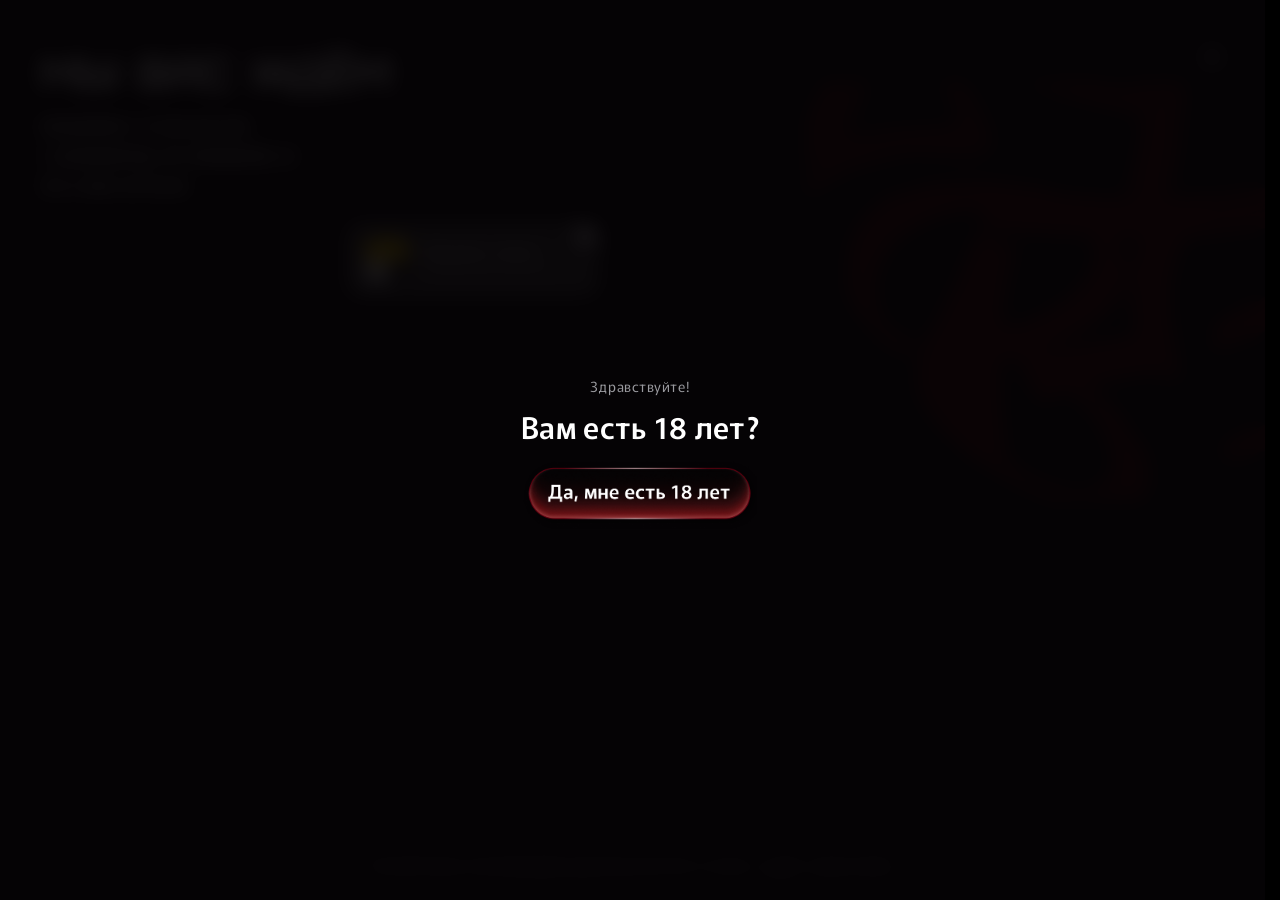
<file: location.html>
<!DOCTYPE html>
<html lang="ru">
<head>
    <meta charset="UTF-8" />
    <meta name="viewport" content="width=device-width, initial-scale=1.0" />
    <title>Как нас найти — Точка Доступа</title>
    <link rel="preconnect" href="https://fonts.googleapis.com" />
    <link rel="preconnect" href="https://fonts.gstatic.com" crossorigin />
    <link href="https://fonts.googleapis.com/css2?family=Oswald:wght@400;500;600;700&family=Inter:wght@300;400;500&display=swap" rel="stylesheet" />
    <link rel="stylesheet" href="Style.css" />

    <style>
        html, body {
            height: 100%;
            background: #000;
        }

        .loc-page {
            position: relative;
            min-height: 100vh;
            min-height: 100dvh;
            display: flex;
            flex-direction: column;
            background: #000;
            overflow: hidden;
        }

        .loc-glow {
            transform: rotate(90deg);
            position: absolute;
            top: -22%;
            right: -19%;
            z-index: 0;
            width: clamp(220px, 60vw, 420px);
            height: auto;
            pointer-events: none;
            opacity: 0.9;
        }

        .loc-top {
            position: relative;
            z-index: 1;
            padding: clamp(28px, 7vw, 48px) clamp(20px, 6vw, 40px) clamp(20px, 5vw, 32px);
        }

        .loc-close {
            position: absolute;
            top: clamp(22px, 6vw, 40px);
            right: clamp(18px, 5vw, 36px);
            width: 34px;
            height: 34px;
            border: none;
            background: transparent;
            color: rgba(255,255,255,0.85);
            cursor: pointer;
            display: flex;
            align-items: center;
            justify-content: center;
            padding: 0;
        }
        .loc-close svg { width: 100%; height: 100%; }
        .loc-close:hover { color: #fff; }

        .loc-title {
            font-family: 'Furore', 'Oswald', sans-serif;
            font-weight: 500;
            font-size: clamp(30px, 9vw, 44px);
            text-transform: uppercase;
            color: #fff;
            line-height: 1.05;
            margin: 0 0 clamp(14px, 4vw, 20px);
            max-width: 85%;
        }

        .loc-info {
            display: flex;
            flex-direction: column;
            gap: 6px;
            margin-bottom: clamp(18px, 5vw, 26px);
        }

        .loc-info__line {
            font-family: 'Oswald', sans-serif;
            font-weight: 500;
            font-size: clamp(13px, 3.6vw, 16px);
            letter-spacing: 0.03em;
            text-transform: uppercase;
            color: rgba(255,255,255,0.9);
            text-decoration: none;
        }
        a.loc-info__line:hover { color: #fff; }

        .loc-taxi {
            margin-left: 26%;
            display: inline-flex;
            align-items: center;
            gap: 16px;
            position: relative;
            max-width: 300px;
            padding: 13px 16px;
            background: #3d3d3d;
            border-radius: 14px;
            text-decoration: none;
            border: 1px solid rgba(255,255,255,0.7);
        }

        .loc-taxi__icon {
            position: relative;
            width: 44px;
            height: 44px;
            flex: none;
            border-radius: 9px;
            overflow: hidden;
            background: #1a1a1a;
        }
        .loc-taxi__icon-yellow {
            position: absolute;
            top: 0; left: 0;
            width: 100%; height: 52%;
            background: #ffd400;
        }
        .loc-taxi__icon-yellow::after {
            content: '';
            position: absolute;
            top: 100%; left: 0;
            width: 52%; height: 92%;
            background: #fff;
        }

        .loc-taxi__text {
            display: flex;
            flex-direction: column;
            gap: 3px;
            line-height: 1.15;
        }
        .loc-taxi__text b {
            color: #fff;
            font-family: 'Inter', sans-serif;
            font-weight: 500;
            font-size: 16px;
        }
        .loc-taxi__text small {
            color: #a0a0a0;
            font-family: 'Inter', sans-serif;
            font-size: 13px;
        }

        .loc-taxi__info {
            position: absolute;
            top: 0; right: 0;
            width: 21px; height: 21px;
            border-radius: 0 8px 0 8px;
            background: #d8d8d8;
            color: #444;
            font: 700 13px/21px 'Inter', sans-serif;
            text-align: center;
        }

        .loc-map-wrap {
            position: relative;
            z-index: 1;
            flex: 1;
            min-height: 340px;
        }
        .loc-map-wrap #footerMap {
            position: absolute;
            inset: 0;
            width: 100%;
            height: 100%;
        }

        .loc-legal {
            position: relative;
            z-index: 1;
            background: #000;
        }
    </style>
</head>
<body>
<script src="age-gate.js"></script>

<div class="loc-page">
    <img src="img/Mask%20group%202.png" alt="" class="loc-glow" aria-hidden="true" />

    <div class="loc-top">
        <button type="button" class="loc-close" id="locClose" aria-label="Закрыть">
            <svg viewBox="0 0 24 24" fill="none"><path d="M5 5l14 14M19 5L5 19" stroke="currentColor" stroke-width="1.5" stroke-linecap="round"/></svg>
        </button>

        <h1 class="loc-title">Мы вас ждём</h1>

        <div class="loc-info">
            <p class="loc-info__line">Ежедневно: с 22:00 до 6:00</p>
            <p class="loc-info__line">г. Калининград, пр. Ленинский, 18</p>
            <a href="tel:88002228690" class="loc-info__line">тел. 8 800 222 86 90</a>
        </div>

        <a class="loc-taxi"
           href="https://3.redirect.appmetrica.yandex.com/route?end-lat=54.713824&end-lon=20.505520&ref=tochkadostupa&appmetrica_tracking_id=1178268795219780156"
           rel="noopener" aria-label="Вызвать такси">
            <span class="loc-taxi__icon">
                <span class="loc-taxi__icon-yellow"></span>
            </span>
            <span class="loc-taxi__text">
                <b>Вызвать такси</b>
                <small>Ленинский проспект, 18</small>
            </span>
            <span class="loc-taxi__info">i</span>
        </a>
    </div>

    <div class="loc-map-wrap">
        <div id="footerMap"></div>
    </div>

    <button type="button" class="legal legal__link loc-legal" id="policyOpen">
        <span class="legal__policy">Политика конфиденциальности</span>
        <span class="legal__copy">© ООО «ЦДР «МАКСИМ»</span>
    </button>
</div>

<div class="modal-overlay policy-overlay" id="policyModal">
    <div class="modal policy-modal" role="dialog" aria-modal="true" aria-labelledby="policyTitle">
        <button type="button" class="modal__close" id="policyClose" aria-label="Закрыть">&times;</button>

        <h2 class="policy-modal__title" id="policyTitle">Политика <br> конфиденциальности и обработки персональных данных</h2>

        <div class="policy-modal__body">
            <p>г. Калининград<br>«19» июня 2026 г.</p>

            <p>Настоящая Политика конфиденциальности и обработки персональных данных определяет порядок обработки и защиты персональных данных пользователей сайта мужского клуба «Точка доступа», расположенного по адресу: г. Калининград, Ленинский проспект, д. 18, http://tochka-club.ru/</p>
            <p>Политика разработана в соответствии с Конституцией Российской Федерации, Гражданским кодексом Российской Федерации, Федеральным законом от 27.07.2006 №152-ФЗ «О персональных данных», Федеральным законом от 27.07.2006 №149-ФЗ «Об информации, информационных технологиях и о защите информации», Федеральным законом от 13.03.2006 №38-ФЗ «О рекламе», Постановлением Правительства РФ от 01.11.2012 №1119, а также иными нормативными правовыми актами Российской Федерации.</p>

            <h3>1. Общие положения</h3>
            <p>1.1. Оператором персональных данных является Общество с ограниченной ответственностью «Центр досуга и развлечений «МАКСИМ», ИНН 3906387592, ОГРН 1203900000402, адрес: РОССИЯ, Калининградская обл, г. Калининград, ул. Подполковника Иванникова, д. 15, помещение II (далее — Оператор).</p>
            <p>1.2. Настоящая Политика применяется ко всей информации, которую Оператор может получить о Пользователе при использовании Сайта, заполнении форм обратной связи, бронировании столика, направлении заявки, обращении через мессенджеры, телефон, социальные сети или иные каналы коммуникации, размещенные на Сайте.</p>
            <p>1.3. Использование Сайта означает согласие Пользователя с настоящей Политикой. В случае несогласия с условиями Политики Пользователь должен прекратить использование Сайта и не направлять свои персональные данные через формы обратной связи.</p>
            <p>1.4. Сайт и услуги клуба предназначены для лиц, достигших возраста 18 лет. Пользователь, направляя заявку или обращение через Сайт, подтверждает, что ему исполнилось 18 лет.</p>
            <p>1.5. Оператор не осуществляет целенаправленный сбор персональных данных несовершеннолетних лиц.</p>

            <h3>2. Основные понятия</h3>
            <p>2.1. Персональные данные — любая информация, относящаяся прямо или косвенно к определенному или определяемому Пользователю.</p>
            <p>2.2. Обработка персональных данных — любое действие или совокупность действий с персональными данными, включая сбор, запись, систематизацию, накопление, хранение, уточнение, использование, передачу, обезличивание, блокирование, удаление и уничтожение персональных данных.</p>
            <p>2.3. Пользователь — любое лицо, посещающее Сайт или использующее размещенные на нем формы, сервисы и контактные данные.</p>
            <p>2.4. Конфиденциальность персональных данных — обязанность Оператора и иных лиц, получивших доступ к персональным данным, не раскрывать их третьим лицам без согласия Пользователя, за исключением случаев, предусмотренных законодательством Российской Федерации.</p>
            <p>2.5. Cookies — небольшие фрагменты данных, которые сохраняются на устройстве Пользователя и позволяют обеспечивать корректную работу Сайта, анализировать его посещаемость и улучшать качество сервиса.</p>

            <h3>3. Состав обрабатываемых персональных данных</h3>
            <p>3.1. Оператор может обрабатывать следующие персональные данные Пользователей:</p>
            <ul>
                <li>фамилия, имя, отчество — при предоставлении Пользователем;</li>
                <li>номер телефона;</li>
                <li>сведения, указанные Пользователем в сообщении, заявке или форме обратной связи;</li>
                <li>сведения о бронировании: дата, время, количество гостей, пожелания к бронированию;</li>
                <li>технические данные: IP-адрес, данные cookies, сведения о браузере, устройстве, операционной системе, источнике перехода, страницах посещения, дате и времени посещения Сайта.</li>
            </ul>
            <p>3.2. Оператор не запрашивает через Сайт специальные категории персональных данных, включая сведения о здоровье, интимной жизни, политических взглядах, религиозных убеждениях, биометрические персональные данные и иные специальные категории данных.</p>
            <p>3.3. Пользователь не должен направлять Оператору через формы Сайта сведения, не относящиеся к цели обращения, бронирования или получения информации об услугах клуба.</p>

            <h3>4. Цели обработки персональных данных</h3>
            <p>4.1. Персональные данные обрабатываются Оператором в следующих целях:</p>
            <ul>
                <li>обработка заявок и обращений Пользователей;</li>
                <li>бронирование столиков и уточнение деталей посещения клуба;</li>
                <li>обратная связь с Пользователем по телефону, мессенджерам или иным каналам связи;</li>
                <li>информирование о режиме работы, мероприятиях, условиях посещения и услугах клуба;</li>
                <li>направление рекламных и информационных сообщений при наличии согласия Пользователя;</li>
                <li>улучшение работы Сайта, анализ посещаемости и пользовательского поведения;</li>
                <li>обеспечение безопасности Сайта и предотвращение неправомерных действий;</li>
                <li>исполнение требований законодательства Российской Федерации.</li>
            </ul>
            <p>4.2. Обработка персональных данных осуществляется только в объеме, необходимом для достижения указанных целей.</p>

            <h3>5. Правовые основания обработки персональных данных</h3>
            <p>5.1. Правовыми основаниями обработки персональных данных являются:</p>
            <ul>
                <li>согласие Пользователя на обработку персональных данных;</li>
                <li>необходимость обработки данных для исполнения заявки, бронирования или обращения Пользователя;</li>
                <li>исполнение обязанностей Оператора, предусмотренных законодательством Российской Федерации;</li>
                <li>законные интересы Оператора, включая обеспечение работы Сайта, защиту от злоупотреблений и улучшение качества сервиса.</li>
            </ul>
            <p>5.2. Согласие Пользователя может выражаться путем заполнения формы на Сайте, направления сообщения, проставления отметки в чек-боксе, перехода по кнопке отправки заявки, продолжения использования Сайта при наличии уведомления о cookies либо иными действиями, подтверждающими волеизъявление Пользователя.</p>

            <h3>6. Порядок обработки и хранения персональных данных</h3>
            <p>6.1. Обработка персональных данных осуществляется с использованием средств автоматизации и без использования таких средств.</p>
            <p>6.2. Оператор осуществляет сбор, запись, систематизацию, накопление, хранение, уточнение, использование, передачу, блокирование, удаление и уничтожение персональных данных.</p>
            <p>6.3. При сборе персональных данных через Сайт Оператор обеспечивает запись, систематизацию, накопление, хранение, уточнение и извлечение персональных данных с использованием баз данных, находящихся на территории Российской Федерации, если иное не предусмотрено законодательством Российской Федерации.</p>
            <p>6.4. Персональные данные хранятся не дольше, чем этого требуют цели обработки, если иной срок хранения не установлен законодательством Российской Федерации, договором или согласием Пользователя.</p>
            <p>6.5. После достижения целей обработки, отзыва согласия Пользователя или прекращения необходимости в обработке персональные данные подлежат удалению, уничтожению или обезличиванию, если иное не предусмотрено законодательством Российской Федерации.</p>

            <h3>7. Передача персональных данных третьим лицам</h3>
            <p>7.1. Оператор не передает персональные данные Пользователей третьим лицам без согласия Пользователя, за исключением случаев, предусмотренных законодательством Российской Федерации.</p>
            <p>7.2. Оператор вправе поручить обработку персональных данных третьим лицам, в том числе поставщикам услуг хостинга, технической поддержки Сайта, CRM-систем, сервисов рассылки, аналитики, телефонии и мессенджеров, при условии соблюдения такими лицами требований законодательства Российской Федерации о персональных данных.</p>
            <p>7.3. Передача персональных данных государственным органам осуществляется только в случаях и порядке, предусмотренных законодательством Российской Федерации.</p>
            <p>7.4. Трансграничная передача персональных данных не осуществляется, за исключением случаев, когда это необходимо для использования отдельных сервисов связи, аналитики или обработки обращений и при соблюдении требований законодательства Российской Федерации.</p>

            <h3>8. Использование cookies и сервисов аналитики</h3>
            <p>8.1. Сайт может использовать cookies и аналогичные технологии для обеспечения корректной работы Сайта, сохранения пользовательских настроек, анализа посещаемости и улучшения качества сервиса.</p>
            <p>8.2. На Сайте могут использоваться сервисы веб-аналитики, включая Яндекс Метрику или иные аналогичные сервисы.</p>
            <p>8.3. Пользователь может ограничить или отключить использование cookies в настройках своего браузера. При этом отдельные функции Сайта могут работать некорректно.</p>
            <p>8.4. Продолжая использование Сайта, Пользователь выражает согласие на использование cookies, если соответствующее уведомление размещено на Сайте.</p>

            <h3>9. Защита персональных данных</h3>
            <p>9.1. Оператор принимает необходимые правовые, организационные и технические меры для защиты персональных данных Пользователей от неправомерного или случайного доступа, уничтожения, изменения, блокирования, копирования, предоставления, распространения и иных неправомерных действий.</p>
            <p>9.2. К таким мерам могут относиться:</p>
            <ul>
                <li>ограничение доступа к персональным данным;</li>
                <li>назначение лиц, ответственных за организацию обработки персональных данных;</li>
                <li>применение паролей, средств разграничения доступа и иных технических мер защиты;</li>
                <li>контроль доступа к информационным системам;</li>
                <li>учет лиц, имеющих доступ к персональным данным;</li>
                <li>ознакомление работников и привлеченных лиц с требованиями законодательства о персональных данных;</li>
                <li>удаление или обезличивание данных после достижения целей обработки.</li>
            </ul>
            <p>9.3. Оператор принимает иные меры, необходимые и достаточные для выполнения обязанностей, предусмотренных Федеральным законом №152-ФЗ «О персональных данных».</p>

            <h3>10. Контактная информация Оператора</h3>
            <p>
                Оператор: Общество с ограниченной ответственностью «Центр досуга и развлечений «МАКСИМ»<br>
                ИНН: 3906387592<br>
                ОГРН: 1203900000402<br>
                Адрес: РОССИЯ, Калининградская обл, г. Калининград, ул. Подполковника Иванникова, д. 15, помещение II<br>
                Сайт: http://tochka-club.ru/<br>
                Телефон: 8 (800) 222-86-90
            </p>

            <h3>11. Заключительные положения</h3>
            <p>11.1. Настоящая Политика является общедоступным документом и размещается на Сайте Оператора.</p>
            <p>11.2. Настоящая Политика действует бессрочно до замены ее новой редакцией.</p>
        </div>
    </div>
</div>

<script src="https://api-maps.yandex.ru/2.1/?apikey=&lang=ru_RU" type="text/javascript"></script>
<script src="yandex-map.js"></script>

<script>
    /* Крестик — просто закрывает страницу через историю браузера,
       возвращая именно туда, откуда пришёл пользователь.
       Фолбэк на index.html — на случай прямого захода по ссылке,
       когда истории навигации внутри сайта нет вообще. */
    (function () {
        var btn = document.getElementById('locClose');
        if (!btn) return;
        btn.addEventListener('click', function () {
            if (window.history.length > 1) {
                window.history.back();
            } else {
                window.location.href = 'index.html';
            }
        });
    })();

    /* ═══ Модалка политики конфиденциальности ═══ */
    (function () {
        var overlay = document.getElementById('policyModal');
        var openBtn = document.getElementById('policyOpen');
        var closeBtn = document.getElementById('policyClose');
        if (!overlay || !openBtn) return;

        function open() {
            overlay.classList.add('is-open');
            document.body.style.overflow = 'hidden';
        }
        function close() {
            overlay.classList.remove('is-open');
            document.body.style.overflow = '';
        }

        openBtn.addEventListener('click', open);
        if (closeBtn) closeBtn.addEventListener('click', close);
        overlay.addEventListener('click', function (e) {
            if (e.target === overlay) close();
        });
        document.addEventListener('keydown', function (e) {
            if (e.key === 'Escape' && overlay.classList.contains('is-open')) close();
        });
    })();
</script>
</body>
</html>
</file>
<file: Style.css>
/* ══════════════════════════════════════════════
   1. RESET & BASE
══════════════════════════════════════════════ */
*, *::before, *::after { box-sizing: border-box; margin: 0; padding: 0; }

:root {
    --red:        #CC0000;
    --red-bright: #FF0000;
    --white:      #FFFFFF;
    --black:      #000000;
    --muted:      rgba(255,255,255,0.5);

    --hero-bg-scale: clamp(80%, 9vw + 100%, 114%);
    --hero-bg-pos-y: clamp(20%, 10vw, 218%);
}

html {
    scroll-behavior: smooth;
    scrollbar-gutter: stable;
}
html {
    width: 100%;
    overflow-x: hidden;
    overflow-y: auto;
}

body {
    width: 100%;
    min-height: 100%;
    margin: 0;
    position: relative;

    background: var(--black);
    color: var(--white);
    font-family: 'Inter', sans-serif;

    overflow-x: clip;
    overflow-y: visible;
}

/* ══════════════════════════════════════════════
   2. FONTS
══════════════════════════════════════════════ */

@font-face {
    font-family: 'Monserrate';
    src: url('fonts/Montserrat-Regular.ttf') format('truetype');
    font-weight: normal;
    font-style: normal;
    font-display: swap;
}

@font-face {
    font-family: 'Furore';
    src: url('fonts/Furore.otf') format('opentype');
    font-weight: normal;
    font-style: normal;
    font-display: swap;
}

@font-face {
    font-family: 'Bebas';
    src: url('fonts/bebasneuecyrillic.ttf') format('truetype');
    font-weight: normal;
    font-style: normal;
    font-display: swap;
}

@font-face {
    font-family: 'Daray';
    src: url('fonts/mr_daray_daray.otf') format('opentype');
    font-weight: normal;
    font-style: normal;
    font-display: swap;
}

/* ══════════════════════════════════════════════
   3. NAV
══════════════════════════════════════════════ */
.nav {
    position: fixed;
    inset: 0 0 auto 0;
    z-index: 200;
    display: flex;
    align-items: center;
    justify-content: center;
    gap: clamp(12px, 3.6vw, 70px);
    padding: clamp(14px, 2.2vw, 34px) clamp(16px, 2vw, 40px);
    background: linear-gradient(0deg, rgba(0, 0, 0, 0) 0%, rgba(0, 0, 0, 0.53) 26%, rgba(0, 0, 0, 1) 92%);
    font-family: "Daray", sans-serif;
    font-size: clamp(11px, 1.4vw, 32px);
    letter-spacing: 0.03em;
    white-space: nowrap;
    flex-wrap: nowrap;
}

.nav a {
    color: var(--white);
    text-decoration: none;
    opacity: 0.7;
    transition: opacity 0.2s;
    position: relative;
    padding-inline: 0.3em;
    padding-block: 0.3em;
    overflow: hidden;
}
.nav a:hover  { opacity: 1; }
.nav a.active { opacity: 1; }

.nav__phone,
.nav__phone:hover,
.nav a.nav__phone:hover {
    opacity: 0.85 !important;
    transition: none !important;
}

.nav a::after {
    content: '';
    position: absolute;
    left: 0;
    bottom: 0;
    width: 100%;
    height: 2px;
    background-color: var(--white);
    scale: 0 1;
    transition-timing-function: ease;
    transition-duration: 250ms;
    transition-property: scale, translate;
}

.reserve-btn::after {
    display: none;
}

.reserve-btn::after,
.nav__phone::after,
.nav__logo-icon::after {
    display: none;
}

.nav a.active::after {
    scale: 1 1;
    background-color: var(--white);
}

.nav__phone {
    color: var(--white);
    opacity: 0.85;
    text-decoration: none;
    font-size: clamp(11px, 1.9vw, 32px);
    letter-spacing: 0.06em;
}

.reserve-btn {
    display: inline-flex;
    align-items: center;
    position: relative;
    width: clamp(80px, 10vw, 186px);
    height: clamp(35px, 4vw, 70px);
    cursor: pointer;
    text-decoration: none;
    opacity: 1 !important;
    flex-shrink: 0;
}
.nav__btn:hover { background: var(--white); color: var(--black); }

.reserve-btn img {
    position: absolute;
    inset: 0;
    width: 100%;
    height: 100%;
    object-fit: fill;
    transition: opacity 0.35s;
}

.reserve-btn .state-hover  { opacity: 0; }
.reserve-btn .state-active { opacity: 0; }

@media (hover: hover) and (pointer: fine) {
    .reserve-btn:hover .state-normal { opacity: 0; }
    .reserve-btn:hover .state-hover  { opacity: 1; }
}

.reserve-btn:active .state-normal { opacity: 0; }
.reserve-btn:active .state-hover  { opacity: 0; }
.reserve-btn:active .state-active { opacity: 1; }

/* ══════════════════════════════════════════════
   4. HERO
══════════════════════════════════════════════ */
.hero {
    position: relative;
    width: 100%;
    max-width: 100vw;
    height: clamp(600px, 98vw, 1950px);
    min-height: 700px;
    display: flex;
    align-items: flex-start;
}

.hero__bg {
    position: absolute;
    inset: 0;
    overflow: hidden;
    width: 108%;
    height: 100%;
}

/* тёмный градиент слева */
.hero__bg::after {
    content: '';
    position: absolute;
    inset: 0;
    z-index: 1;
}

/* сама картинка — правая часть, повёрнутая */
.hero__bg-img {
    position: absolute;
    right: 5.5%;
    top: -20%;
    width: 96%;
    height: 127%;
    background-size: calc(var(--hero-bg-scale) * 1.04);
    background-position: center top;
    transform-origin: center center;
    background-repeat: no-repeat;
}

.hero__bg-img--desktop {
    background-image: url('img/обложка копия 3 (1).webp');
}

.hero__bg-img--mobile {
    display: none;
    background-image: url('img/33333.webp');
}

@media (max-width: 900px) {
    .hero__bg-img--desktop { display: none; }
    .hero__bg-img--mobile  { display: block; }
}

.hero__bg-full {
    background-repeat: no-repeat;
    margin-top: clamp(-540px, -9vw, -524px);
    position: absolute;
    height: clamp(100%, 133%, 160%);
    inset: 0;
    background-size: var(--hero-bg-scale);
    background-position: 56% var(--hero-bg-pos-y);
    z-index: 0;
    transform: rotate(5.5deg);
}

.hero__bg-full::after {
    content: '';
    position: absolute;
    inset: 0;
}

/* Градиент 1 — тёмная полоса у самого верха, до навбара */
.hero__grad-top {
    position: absolute;
    top: 0;
    left: 0;
    right: 0;
    height: 355px;
    background: linear-gradient(180deg, rgb(0 0 0 / 47%) 0%, rgb(0 0 0 / 42%) 41%, rgba(0, 0, 0, 0.0) 100%);
    z-index: 1;
    pointer-events: none;
}

/* Градиент 2 — разделитель после логотипа / «СТРИПТИЗ_БАР» */
.hero__grad-logo {
    position: absolute;
    width: 106%;
    height: clamp(400px, 60vw, 1200px);
    margin: clamp(100px, 22vw, 600px) 0 0;
    background: linear-gradient(0deg, rgba(0, 0, 0, 0.90) 0%, rgba(0, 0, 0, 0.8) 54%, rgba(0, 0, 0, 0.0) 100%);
    pointer-events: none;
}

.hero__content {
    position: relative;
    z-index: 2;
    display: flex;
    flex-direction: column;
    gap: 0;
}

.hero__logo-img {
    display: block;
    width: clamp(280px, 35vw, 640px);
    height: auto;
    margin: 136px auto 32px;
    position: relative;
    left: clamp(0px, 15vw, 274px);
}

.hero__logo-bg{
    width: 100%;
    position: absolute;
    margin-left: 412px;
    margin-top: -357px;
}

.hero__cta-svg {
    display: inline-block;
    position: relative;
    width: 320px;
    height: 85px;
    cursor: pointer;
    text-decoration: none;
    transition: transform 0.2s ease;
}

@media (hover: hover) and (pointer: fine) {
    .hero__cta-svg:hover {
        transform: translateY(-10px);
    }
}

.hero__cta-svg:active {
    transform: translateY(-4px);
}

.hero__cta-svg img {
    position: absolute;
    inset: 0;
    width: 100%;
    height: 100%;
    object-fit: fill;
}

.hero__cta-svg .state-hover  { opacity: 0; }
.hero__cta-svg .state-active { opacity: 0; }

@media (hover: hover) and (pointer: fine) {
    .hero__cta-svg:hover .state-normal { opacity: 0; }
    .hero__cta-svg:hover .state-hover  { opacity: 1; }
}

.hero__cta-svg:active .state-normal { opacity: 0; }
.hero__cta-svg:active .state-hover  { opacity: 0; }
.hero__cta-svg:active .state-active { opacity: 1; }


.hero__soc-tg,
.hero__soc-vk {
    position: relative;
    z-index: 1;
    display: inline-block;
    width: 100px; height: 100px;
    cursor: pointer;
    transition: transform 0.2s ease;
}

.hero__soc-tg { background: url('img/gallery/tg1.png') center / contain no-repeat; }
.hero__soc-vk { background: url('img/vk(def).png') center / contain no-repeat; }

@media (hover: hover) and (pointer: fine) {
    .hero__soc-tg:hover { background-image: url('img/gallery/tg2.png'); transform: translateY(-10px); }
    .hero__soc-vk:hover { background-image: url('img/vk(hover).png'); transform: translateY(-10px); }
}

.hero__soc-tg:active { background-image: url('img/gallery/tg3.png'); transform: translateY(-4px); }
.hero__soc-vk:active { background-image: url('img/vk(active).png'); transform: translateY(-4px); }

.btns{
    z-index: 200;
    margin-top: 89px;
    margin-left: clamp(30px, 10vw, 270px);
    display: flex;
    align-items: center;
    gap: 20px;
}

.hero__socials{
    display: flex;
    align-items: center;
    gap: 12px;
}
.hero__address {
    max-width: 555px;
    text-decoration: none;
    font-family: "Bebas", sans-serif;
    font-size: clamp(22px, 3vw, 41px);
    color: rgb(255, 255, 255);
    letter-spacing: 0.05em;
    z-index: 5;
    margin-left: clamp(500px, 50vw, 990px);
}

/* Общая серая панель вокруг кнопки + иконок + адреса (десктоп) */
@media (min-width: 901px) {
    .hero__cta-block {
        position: relative;
        z-index: 6;
        display: flex;
        flex-direction: column;
        align-items: flex-start;
        gap: 16px;
        width: fit-content;
        margin-top: 89px;
        margin-left: 0;
        padding: clamp(0px, 1vw, 8px) clamp(24px, 2.4vw, 34px) clamp(5px, 1vw, 10px) clamp(70px, 18vw, 400px);
        background: rgb(0 0 0 / 39%);
        border: 1px solid rgba(255, 255, 255, 0.12);
        border-left: none;
        border-radius: 0 38px 38px 0;
        backdrop-filter: blur(8px);
        -webkit-backdrop-filter: blur(8px);
    }

    /* внутри панели свои margin-top/margin-left уже не нужны — позицию задаёт сама панель */
    .hero__cta-block .btns {
        margin: 0;
    }

    .hero__cta-block .hero__address {
        margin-left: 0;
    }
}
/* ══════════════════════════════════════════════
   5. SLOGAN  «БУДЕТ ЖАРКО»
══════════════════════════════════════════════ */
.slogan {
    z-index: 5;
    padding: 64px 0 36px;
    text-align: center;
    width: 100vw;
    margin-left: -42px;
    /* margin-top: 40px;*/
}

.slogan__top {
    margin-right: 26%;
    font-family: "Furore", sans-serif;
    font-size: clamp(30px, 10vw, 182px);
    font-weight: 400;
    letter-spacing: 0.02em;
    text-transform: uppercase;
    color: var(--white);
    margin-bottom: 0;
}

.slogan__main {
    margin-top: -1.5%;
    margin-left: 26%;
    font-family: 'Furore', sans-serif;
    font-size: clamp(30px, 12vw, 210px);
    font-weight: 400;
    line-height: 0.85;
    letter-spacing: 0.02em;
    text-transform: uppercase;
    color: var(--red);
    text-shadow: 0 0 80px rgba(204, 0, 0, 0.35);
}

/* ══════════════════════════════════════════════
   6. WET GLASS BLOBS (декоративные анимированные пятна)
══════════════════════════════════════════════ */
.container {
    left: -6%;
    width: 115%;
    height: 130vh;
    overflow: hidden;
    position: absolute;
}

.container::after {
    display: none;
    content: '';
    width: 100%;
    height: 100vh;
    background: url('https://i.imgur.com/PsjPzdO.png');
    background-size: 200px;
    mix-blend-mode: overlay;
    position: absolute;
    top: 0;
    left: 0;
}

.blobs {
    width: 70vh;
    height: 70vh;
    display: block;
    position: absolute;
    top: 69%;
    left: 82%;
    isolation: isolate;
    transform: translate(-50%, -50%);
}

.blob {
    width: 100%;
    height: 100%;
    border-radius: 100%;
    position: absolute;
    opacity: 25%;
    background-image: radial-gradient(closest-side,
    rgba(255, 107, 51, 0.85) 0%,
    rgba(255, 107, 51, 0.55) 35%,
    rgba(255, 107, 51, 0.22) 62%,
    rgba(255, 107, 51, 0.06) 82%,
    rgba(255, 107, 51, 0) 100%);
}

.blob.a {
    animation: circular2 15s linear infinite;
}

.blob.b {
    animation: circular 20s linear infinite;
}

.blob.c {
    animation: circular 30s linear infinite;
}

@keyframes circular {
    0%   { transform: translate(0, -150px); }
    25%  { transform: translate(150px, 0); }
    50%  { transform: translate(0, 150px); }
    75%  { transform: translate(-150px, 0); }
    100% { transform: translate(0, -150px); }
}

@keyframes circular2 {
    0%   { transform: translate(0, 150px); }
    25%  { transform: translate(-150px, 0); }
    50%  { transform: translate(0, -150px); }
    75%  { transform: translate(150px, 0); }
    100% { transform: translate(0, 150px); }
}

.blobs::after {
    display: none;
    content: '';
    position: absolute;
    inset: -50vh;
    background: url('https://i.imgur.com/PsjPzdO.png');
    background-size: 200px;
    mix-blend-mode: overlay;
    pointer-events: none;
    z-index: 10;
}

.blobs1{
    width: 70vh;
    height: 70vh;
    display: block;
    position: absolute;
    top: 60%;
    left: 32%;
    isolation: isolate;
    transform: translate(-50%, -50%);
}

/* Десктоп: те же "лава"-сферы, что и в мобильной версии */
@media (min-width: 901px) {
    .blobs .blob,
    .blobs1 .blob {
        background-image: none;
        background-color: transparent;
        background: radial-gradient(
                50% 50% at 50% 50%,
                #b6171f 0%,
                #b6171fcc 38%,
                #b6171f66 62%,
                #b6171f1f 80%,
                rgba(224, 34, 59, 0) 100%
        );
        background-blend-mode: normal;
        mix-blend-mode: normal;
        filter: none;
        transform: translateZ(0);
    }

    .blobs .blob.c,
    .blobs1 .blob.c { display: none; }

    .blobs .blob.a,
    .blobs1 .blob.a { opacity: 0.93; }

    .blobs .blob.b,
    .blobs1 .blob.b { opacity: 0.78; }

    .blobs .blob.c,
    .blobs1 .blob.c { opacity: 0.68; }
}
/* ══════════════════════════════════════════════
   7. PHOTO GALLERY SLIDER  (3-across, бесконечная)
══════════════════════════════════════════════ */
.gallery {
    position: relative;
    z-index: 6;
    width: 100%;
    overflow: hidden;
    margin-top: -35vw;
}

@media (max-width: 1900px) {
    .gallery { margin-top: -27vw; }
}

@media (max-width: 1550px) {
    .gallery { margin-top: -22vw; }
}

@media (max-width: 1300px) {
    .gallery { margin-top: -20vw; }
}

@media (max-width: 1250px) {
    .gallery { margin-top: -16vw; }
}

@media (max-width: 1150px) {
    .gallery { margin-top: -14vw; }
}

@media (max-width: 1000px) {
    .gallery { margin-top: -11vw; }
}

@media (max-width: 930px) {
    .gallery { margin-top: -9vw; }
}

.gallery__track {
    display: flex;
    gap: 12px;
    transition: transform 0.6s cubic-bezier(.22, .68, 0, 1);
    will-change: transform;
    backface-visibility: hidden;
}

.gallery__slide {
    flex: 0 0 auto;
    height: clamp(200px, 30vw, 620px);
    width: auto;
    overflow: hidden;
    border-radius: 10px;
}

.gallery__slide img {
    height: 100%;
    width: auto;
    object-fit: cover;
    display: block;
    border-radius: 10px;
}

@media (hover: hover) and (pointer: fine) {
    .gallery__slide:hover img { transform: scale(1.04); }
}

/* стало — кнопка-картинка с 3 состояниями, тот же паттерн, что у .reserve-btn */
.gallery__arrow {
    appearance: none;
    -webkit-appearance: none;
    position: absolute;
    top: 50%;
    transform: translateY(-50%);
    width: clamp(90px, 7vw, 140px);
    aspect-ratio: 212 / 220;
    padding: 0;
    border: none;
    background: transparent;
    cursor: pointer;
    z-index: 10;
    user-select: none;
}

.gallery__arrow {
    appearance: none;
    -webkit-appearance: none;
    -moz-appearance: none;
    background: none !important;
    background-color: transparent !important;
    border: none !important;
    outline: none !important;
    box-shadow: none !important;
    -webkit-tap-highlight-color: transparent;
}

.thumbs__arrow {
    appearance: none;
    -webkit-appearance: none;
    -moz-appearance: none;
    background: none !important;
    background-color: transparent !important;
    border: none !important;
    outline: none !important;
    box-shadow: none !important;
    -webkit-tap-highlight-color: transparent;
}

.gallery__arrow img {
    position: absolute;
    inset: 0;
    width: 80%;
    height: 80%;
    object-fit: contain;
    transition: opacity 0.25s;
}

.gallery__arrow .state-hover,
.gallery__arrow .state-active {
    opacity: 0;
}

/* ── ХОВЕР ТОЛЬКО НА УСТРОЙСТВАХ С РЕАЛЬНЫМ НАВЕДЕНИЕМ (мышь/трекпад) ──
   Без этого условия touch-браузеры (в т.ч. встроенный браузер Telegram)
   трактуют первый тап как эмуляцию :hover, и клик срабатывает только
   со второго тапа — стрелки как будто требуют двойного нажатия. */
@media (hover: hover) and (pointer: fine) {
    .gallery__arrow:hover .state-normal { opacity: 0; }
    .gallery__arrow:hover .state-hover  { opacity: 1; }
}

.gallery__arrow:active .state-normal { opacity: 0; }
.gallery__arrow:active .state-hover  { opacity: 0; }
.gallery__arrow:active .state-active { opacity: 1; }

.gallery__arrow--prev { left: -4px; }
.gallery__arrow--next { right: -23px; }

/* ══════════════════════════════════════════════
   8. MARQUEE  «ГРОМКО ЯРКО ВЕСЕЛО ДРАЙВОВО» (gooey)
══════════════════════════════════════════════ */
.marquee {
    --marquee-fs: clamp(40px, 8vw, 160px);
    --marquee-blur: calc(var(--marquee-fs) * 0.05);
    position: relative;
    overflow: hidden;
    height: clamp(70px, 13vw, 220px);
    background: var(--black);
    isolation: isolate;
}

.marquee__blur,
.marquee__clear {
    position: absolute;
    inset: 0;
    display: flex;
    align-items: center;
    overflow: hidden;
}

.marquee__blur {
    z-index: 1;
    contain: paint;
    background-color: var(--black);
    background-image:
            linear-gradient(to right, var(--red), 2rem, transparent 50%),
            linear-gradient(to left,  var(--red), 2rem, transparent 50%);
    filter: contrast(9);
}

.marquee__blur .marquee__inner {
    filter: blur(calc(var(--marquee-blur) * 0.8));
    contain: paint;
}

.marquee__clear {
    z-index: 2;
}

.marquee__inner {
    display: inline-flex;
    animation: scroll-marquee 16s linear infinite;
    will-change: transform;
}

.marquee__inner span {
    font-family: "Bebas", sans-serif;
    font-size: var(--marquee-fs);
    font-weight: 500;
    letter-spacing: 0.08em;
    text-transform: uppercase;
    color: rgb(255 0 34);
    padding: 0 36px;
    white-space: nowrap;
    line-height: 1;
}

@keyframes scroll-marquee {
    from { transform: translate(0, 0.08em); }
    to   { transform: translate(-50%, 0.08em); }
}

@media (prefers-reduced-motion: reduce) {
    .marquee__inner { animation: none; }
}

/* ── ГРЯЗНЫЙ ЭФФЕКТ — ТОЛЬКО ДЕСКТОП ── */
@media (min-width: 901px) {
    .marquee__blur {
        background-image:
                linear-gradient(to right, var(--red), 4.5rem, transparent 85%),
                linear-gradient(to left,  var(--red), 4.5rem, transparent 85%);
        filter: contrast(3);
    }

    .marquee__blur .marquee__inner {
        filter: blur(var(--marquee-blur));
        contain: paint;
    }

    .marquee::after {
        content: '';
        position: absolute;
        inset: 0;
        z-index: 3;
        pointer-events: none;
        background-image: url("data:image/svg+xml;utf8,<svg xmlns='http://www.w3.org/2000/svg' width='250' height='250'><filter id='n'><feTurbulence type='fractalNoise' baseFrequency='0.85' numOctaves='3' stitchTiles='stitch'/><feColorMatrix type='saturate' values='0'/></filter><rect width='100%25' height='100%25' filter='url(%23n)'/></svg>");
        background-size: 160px 160px;
        opacity: 0.55;
        mix-blend-mode: multiply;
        transform: translateZ(0);
        contain: strict;
    }
}
/* ══════════════════════════════════════════════
   9. THUMBS / РИЛСЫ  (лента видео-карточек)
══════════════════════════════════════════════ */
.thumbs {
    min-height: 90px;
    position: relative;
    background: var(--black);
    overflow: hidden;
    padding: 6px 6px;
}

.thumbs__track {
    display: flex;
    gap: 22px;
    transition: transform 0.6s cubic-bezier(.22, .68, 0, 1);
    will-change: transform;
    backface-visibility: hidden;
}

/* базовая карточка (запасная) */
.thumbs__item {
    flex: 0 0 calc(20% - 4px);
    aspect-ratio: 9/16;
    overflow: hidden;
    border-radius: 2px;
}

/* ── СТРЕЛКИ ── */
.thumbs__arrow {
    position: absolute;
    top: 50%;
    transform: translateY(-50%);
    width: clamp(90px, 7vw, 140px);
    aspect-ratio: 212 / 220;
    padding: 0;
    border: none;
    background: transparent;
    cursor: pointer;
    z-index: 10;
    user-select: none;
    appearance: none;
    -webkit-appearance: none;
}

.thumbs__arrow img {
    position: absolute;
    inset: 0;
    width: 80%;
    height: 80%;
    object-fit: contain;
    transition: opacity 0.25s;
}

/* показываем только normal, остальные состояния прячем */
.thumbs__arrow .state-hover,
.thumbs__arrow .state-active { opacity: 0; }

/* ── та же защита от «двойного тапа», что и у .gallery__arrow ── */
@media (hover: hover) and (pointer: fine) {
    .thumbs__arrow:hover .state-normal { opacity: 0; }
    .thumbs__arrow:hover .state-hover  { opacity: 1; }
}

.thumbs__arrow:active .state-normal { opacity: 0; }
.thumbs__arrow:active .state-hover  { opacity: 0; }
.thumbs__arrow:active .state-active { opacity: 1; }

.thumbs__arrow--prev { left: -4px; }
.thumbs__arrow--next { right: -23px; }

/* ── КАРТОЧКА РИЛСА: фикс. блок 350 × 583, видео + постер ── */
.thumbs .thumbs__item--reel {
    flex: 0 0 350px;
    width: 350px;
    height: 583px;
    aspect-ratio: unset;
    overflow: hidden;
    position: relative;
    background: #111;
    border-radius: 8px;
    cursor: pointer;
}

@media (max-width: 900px) {
    .thumbs .thumbs__item--reel { flex: 0 0 100%;}
    .marquee {
        height: clamp(90px, 13vw, 220px);
    }
}

.thumbs__item--reel .reel-video {
    width: 100%;
    height: 100%;
    object-fit: cover;
    display: block;
    background: #000;
}

/* shimmer-плейсхолдер, пока видео грузит первый кадр */
.reel-skeleton {
    position: absolute;
    inset: 0;
    background: linear-gradient(90deg, #151515 0%, #1f1f1f 50%, #151515 100%);
    background-size: 200% 100%;
    animation: reel-shimmer 1.4s ease-in-out infinite;
    border-radius: 8px;
    z-index: 2;
}

@keyframes reel-shimmer {
    0%   { background-position: 200% 0; }
    100% { background-position: -200% 0; }
}

/* ══════════════════════════════════════════════
   10. BOOKING  «ОТКРОЙ НОЧЬ ПО-НОВОМУ»
══════════════════════════════════════════════ */
.booking {
    position: relative;
    background: var(--black);
    padding: 70px 0 100px;
    overflow: hidden;
}

.booking::before {
    content: '';
    position: absolute;
    right: -60px; top: 40px;
    width: 220px; height: 220px;
    border-radius: 50%;
    pointer-events: none;
}

.booking::after {
    content: '';
    position: absolute;
    left: -80px; bottom: 60px;
    width: 260px; height: 260px;
    border-radius: 50%;
    pointer-events: none;
}

.booking__title {
    position: relative;
    font-family: "Bebas", sans-serif;
    font-size: clamp(18px, 8.2vw, 140px);
    font-weight: 500;
    letter-spacing: 0.04em;
    line-height: 1.05;
    text-transform: uppercase;
    text-align: center;
    margin-bottom: 6px;
    display: block;
    white-space: nowrap;
}

.booking__title-line.booking__title-top,
.booking__title-line.booking__title-bottom {
    display: none;
}

.booking__title-line {
    position: relative;
    display: inline-block;
    color: var(--white);
    white-space: nowrap;
}

.booking__title-line::before {
    content: attr(data-text);
    position: absolute;
    left: 0;
    top: 0;
    z-index: -1;
    color: #E30B22;
    white-space: nowrap;
    pointer-events: none;
    will-change: transform, clip-path;
    transform: translate(0, 0);
    clip-path: inset(100% 0 0 0);
    animation: title-shadow 3.8s cubic-bezier(.45, .05, .35, 1) infinite;
}

@keyframes title-shadow {
    0%   { clip-path: inset(100% 0 0 0); transform: translate(0, 0); }
    4%   { clip-path: inset(56% 0 0 0);  transform: translate(-0.035em, -0.018em); }
    9%   { clip-path: inset(14% 0 0 0);  transform: translate(-0.062em, -0.04em); }
    14%  { clip-path: inset(0 0 0 0);    transform: translate(-0.075em, -0.05em); }
    24%  { clip-path: inset(0 0 0 0);    transform: translate(-0.07em,  -0.045em); }
    30%  { clip-path: inset(38% 0 0 0);  transform: translate(-0.045em, -0.028em); }
    35%  { clip-path: inset(88% 0 0 0);  transform: translate(-0.012em, -0.006em); }
    40%  { clip-path: inset(100% 0 0 0); transform: translate(0, 0); }
    46%  { clip-path: inset(100% 0 0 0); transform: translate(0, 0); }
    51%  { clip-path: inset(42% 0 0 0);  transform: translate(-0.05em,  -0.03em); }
    56%  { clip-path: inset(66% 0 0 0);  transform: translate(-0.03em,  -0.018em); }
    62%  { clip-path: inset(0 0 0 0);    transform: translate(-0.075em, -0.05em); }
    71%  { clip-path: inset(0 0 0 0);    transform: translate(-0.072em, -0.048em); }
    77%  { clip-path: inset(52% 0 0 0);  transform: translate(-0.038em, -0.022em); }
    83%  { clip-path: inset(100% 0 0 0); transform: translate(0, 0); }
    92%  { clip-path: inset(74% 0 0 0);  transform: translate(-0.022em, -0.014em); }
    100% { clip-path: inset(100% 0 0 0); transform: translate(0, 0); }
}

.booking__sub {
    margin-left: 8%;
    width: 100%;
    font-family: "Bebas", sans-serif;
    font-size: 44px;
    text-transform: uppercase;
    color: rgba(189, 189, 189, 1);
    text-align: center;
    margin-bottom: 44px;
}

.booking__body {
    display: flex;
    gap: 40px;
    padding: 0 40px;
    align-items: flex-start;
    position: relative;
    z-index: 1;
}

/* ── Glitch-эффект на фото в блоке бронирования ── */
.glitch-img {
    position: relative;
    z-index: 1;
    isolation: isolate;
    width: 126%;
}

.glitch-img img {
    display: block;
    width: 100%;
    height: auto;
    position: relative;
    z-index: 1;
}

.glitch-img::before,
.glitch-img::after {
    content: '';
    position: absolute;
    inset: 0;
    background: url('img/аиша рама бок 2.png') center / cover no-repeat;
    clip-path: inset(0 0 100% 0);
    z-index: 2;
    mix-blend-mode: screen;
}

@media (hover: hover) and (pointer: fine) {
    .glitch-img:hover::before {
        animation: glitch-img-1 0.8s infinite ease-in-out alternate-reverse;
        animation-delay: 0s;
    }

    .glitch-img:hover::after {
        animation: glitch-img-2 0.8s infinite ease-in-out alternate-reverse;
        animation-delay: 0.6s;
    }
}

.glitch-img.is-active::before {
    animation: glitch-img-1 0.8s infinite ease-in-out alternate-reverse;
    animation-delay: 0s;
}
.glitch-img.is-active::after {
    animation: glitch-img-2 0.8s infinite ease-in-out alternate-reverse;
    animation-delay: 0.6s;
}

@keyframes glitch-img-1 {
    0%   { clip-path: inset(4%  0 76% 0); transform: translateX(-5px); }
    25%  { clip-path: inset(22% 0 58% 0); transform: translateX(-7px); }
    50%  { clip-path: inset(44% 0 36% 0); transform: translateX(-4px); }
    75%  { clip-path: inset(63% 0 17% 0); transform: translateX(-6px); }
    100% { clip-path: inset(80% 0 4%  0); transform: translateX(-5px); }
}

@keyframes glitch-img-2 {
    0%   { clip-path: inset(10% 0 70% 0); transform: translateX(5px);  top: -2px; }
    25%  { clip-path: inset(34% 0 46% 0); transform: translateX(7px);  top: -5px; }
    50%  { clip-path: inset(55% 0 25% 0); transform: translateX(4px);  top: -2px; }
    75%  { clip-path: inset(72% 0 10% 0); transform: translateX(6px);  top: 0px;  }
    100% { clip-path: inset(16% 0 64% 0); transform: translateX(5px);  top: -3px; }
}

/* ── Фото в рамке ── */
.booking__img-wrap {
    position: relative;
    flex: 1 0 640px;
}

.booking__img-bg {
    position: absolute;
    width: 90%;
    height: 90%;
    top: 11%;
    left: -20%;
    object-fit: contain;
    z-index: 0;
    pointer-events: none;
}

.booking__gradient {
    position: absolute;
    width: 125%;
    height: 9%;
    left: -23%;
    top: 11%;
    object-fit: fill;
    z-index: 1;
    pointer-events: none;
    filter: blur(8px);
    opacity: 1;
}


.booking__img-bg1 {
    position: absolute;
    width: 94%;
    height: 90%;
    top: 0%;
    left: 124%;
    object-fit: contain;
    z-index: 0;
    pointer-events: none;
    transform: rotate(190deg);
}

.cut-corner {
    height: 860px;
    z-index: 3;
    flex: 0 1 554px;
    max-width: 554px;
    background: #000000;
    clip-path: polygon(70px 0%, 100% 0%, 100% 100%, 0% 100%, 0% 70px);
    padding: 80px clamp(40px, 4vw, 70px) clamp(50px, 5vw, 80px) 88px;
    margin-top: clamp(0px, 10vw, 200px);
    margin-left: clamp(-256px, 2vw, 0px);
    margin-right: 10%;
}

.booking__form {
    display: flex;
    flex-direction: column;
    gap: 18px;
    width: 100%;
}

.booking__icon {
    position: absolute;
    bottom: -12px; right: -12px;
    width: 56px; height: 56px;
    background: #111;
    border: 2px solid #333;
    border-radius: 4px;
    display: flex; align-items: center; justify-content: center;
    font-family: 'Oswald', sans-serif;
    font-size: 10px;
    font-weight: 700;
    letter-spacing: 0.05em;
    color: var(--white);
}

/* ══════════════════════════════════════════════
   11. FORM ELEMENTS  (поля, чекбоксы, кнопки бронирования)
══════════════════════════════════════════════ */
.form-label {
    font-family: 'Furore', sans-serif;
    font-size: clamp(10px, 1.8vw, 20px);
    letter-spacing: 0.12em;
    text-transform: uppercase;
    color: rgb(255, 255, 255);
    display: block;
    margin-bottom: clamp(6px, 1vw, 16px);
}

.form-input {
    width: 97.2%;
    background: transparent;
    border: none;
    border-bottom: 1px solid rgba(255,255,255,0.2);
    color: var(--white);
    font-family: 'Daray', sans-serif;
    font-size: clamp(12px, 1.8vw, 32px);
    padding: 7px 0 16px;
    outline: none;
    transition: border-color 0.2s;
}
.form-input::placeholder { color: rgba(255,255,255,0.2); }
.form-input:focus { border-bottom-color: rgba(255,255,255,0.6); }

.form-check {
    font-family: 'Daray', sans-serif;
    display: flex;
    align-items: center;
    gap: 14px;
    font-size: clamp(10px, 1.2vw, 26px);
    color: rgba(255,255,255,0.4);
    cursor: pointer;
    line-height: 1.3;
}

.form-check input[type=checkbox] {
    appearance: none;
    -webkit-appearance: none;
    width: 36px;
    height: 36px;
    flex-shrink: 0;
    border: 1.5px solid rgba(255,255,255,0.7);
    background: rgba(0, 0, 0, 0);
    cursor: pointer;
    position: relative;
    border-radius: 2px;
}

.form-check input[type=checkbox]:checked {
    background-image: url("img/apply.svg");
    background-repeat: no-repeat;
    background-position: center;
    background-size: 75%;
}

.form-check input[type=checkbox]:checked::after {
    display: block;
}

.btn-book {
    background: var(--red);
    border: none;
    border-radius: 6px;
    padding: 14px 0;
    width: 100%;
    font-family: 'Oswald', sans-serif;
    font-size: 16px;
    font-weight: 700;
    letter-spacing: 0.18em;
    text-transform: uppercase;
    color: var(--white);
    cursor: pointer;
    margin-top: 4px;
    transition: background 0.2s, box-shadow 0.2s;
}
.btn-book:hover {
    background: #e60000;
    box-shadow: 0 0 24px rgba(204,0,0,0.55);
}

.btn-reserve {
    display: inline-flex;
    align-items: center;
    justify-content: center;
    padding: 18px 60px;
    border: 1.5px solid rgb(59 29 29 / 85%);
    border-radius: 50px;
    cursor: pointer;
    font-family: "Bebas", sans-serif;
    font-size: 31px;
    letter-spacing: 0.08em;
    text-transform: uppercase;
    color: #fff;
    text-shadow: 0 0 6px rgba(0, 0, 0, 0.6);
    background: radial-gradient(120% 60% at 50% 0%, rgba(255, 255, 255, 0.06) 0%, transparent 55%), linear-gradient(180deg, #27b7fb00 0%, #00000047 45%, #250000b8 85%, #9a000052 100%);
    box-shadow: 0 10px 30px rgba(0, 0, 0, 0.6), 0 8px 26px rgba(204, 0, 0, 0.5), inset 0 2px 4px rgba(255, 255, 255, 0.15), inset 0 -16px 26px rgba(255, 20, 20, 0.4);
    transition: background 0.3s ease, box-shadow 0.3s ease, border-color 0.3s ease, transform 0.15s ease;
}

@media (hover: hover) and (pointer: fine) {
    .btn-reserve:hover {
        background:
                radial-gradient(120% 60% at 50% 0%, rgba(255,255,255,0.09) 0%, transparent 55%),
                linear-gradient(180deg, #0a0505 0%, #240707 45%, #870000 85%, #b80000 100%);
        box-shadow:
                0 10px 34px rgba(0, 0, 0, 0.6),
                0 10px 34px rgba(204, 0, 0, 0.65),
                inset 0 2px 5px rgba(255,255,255,0.2),
                inset 0 -18px 30px rgba(255, 30, 30, 0.5);
    }
}

.btn-reserve:active {
    background:
            radial-gradient(120% 60% at 50% 0%, rgba(255,255,255,0.12) 0%, transparent 55%),
            linear-gradient(180deg, #0d0606 0%, #2c0808 45%, #a30000 85%, #d40000 100%);
    box-shadow:
            0 6px 26px rgba(0, 0, 0, 0.55),
            0 0 40px rgba(255, 0, 0, 0.8),
            inset 0 2px 6px rgba(255,255,255,0.25),
            inset 0 -14px 24px rgba(255, 40, 40, 0.6);
    transform: scale(0.97);
}

.btn-reserve1 {
    margin-left: -2%;
    display: block;
    width: 400px;
    height: 130px;
    max-width: 100%;
    border: none;
    cursor: pointer;
    background: url(img/k2.png) center / contain no-repeat;
    transition: background-image 0.2s ease;
    font-size: 0;
}
.btn-reserve1:hover {
    background-image: url('img/k1.png');
}

.btn-reserve1:active {
    background-image: url('img/k3.png');
}

@media (max-width: 900px) {
    .btn-reserve1{
        background: url('img/btnshadow.png') center / contain no-repeat;
    }

    .btn-reserve1:hover {
        background-image: url('img/btnshadow.png');
    }

    .btn-reserve1:active {
        background-image: url('img/btnshadow.png');
    }
}
/* ══════════════════════════════════════════════
   12. FOOTER  map + info panel
══════════════════════════════════════════════ */
.page-bottom {
    position: relative;
}

.footer {
    position: relative;
    background: #000;
}

/* Style.css, раздел 12 */
.footer__panel {
    position: absolute;
    bottom: -2px;
    right: 223px;
    width: 28.88%;
    height: calc(500px + 200px + 72px);
    background: #000000;
    padding: 276px 50px 44px 69px;
    z-index: 10;
    /* clip-path: polygon(140px 0%, 100% 0%, 100% 100%, 0% 100%, 0% 140px); */
    display: flex;
    flex-direction: column;
    justify-content: flex-start;
}

.footer__panel-title {
    font-weight: 400;
    font-family: 'Furore', sans-serif;
    font-size: 42px;
    text-transform: uppercase;
    margin-bottom: 20px;
}

.footer__label {
    font-family: 'Bebas', sans-serif;
    font-size: 29px;
    letter-spacing: 0.05em;
    text-transform: uppercase;
    opacity: 0.7;
    margin-top: 12px;
    margin-bottom: 4px;
}

.footer__value {
    margin-top: 4px;
    font-family: 'Daray', sans-serif;
    font-size: 28px;
    line-height: 1.3;
}

.footer__taxi {
    margin-left: 28%;
    display: inline-block;
    margin-top: 18px;
    text-decoration: none;
    transition: opacity 0.2s;
}

.footer__taxi-img {
    display: block;
    width: 100%;
    max-width: 420px;
    height: auto;
}

.footer__taxi-icon {
    width: 28px; height: 28px;
    background: #F4E227;
    border-radius: 5px;
    display: flex; align-items: center; justify-content: center;
    flex-shrink: 0;
}
.footer__taxi-icon img {
    width: 70%;
    height: 70%;
    object-fit: contain;
    display: block;
}

.footer__socials {
    display: flex;
    gap: 12px;
    margin-top: 6px;
}

.footer__soc {
    width: 42px; height: 42px;
    border-radius: 50%;
    background: rgba(0,0,0,0.28);
    border: 1px solid rgba(255,255,255,0.2);
    display: flex; align-items: center; justify-content: center;
    text-decoration: none;
    color: var(--white);
    font-size: 15px;
    font-weight: 700;
    transition: background 0.2s;
}
.footer__soc:hover { background: rgba(0,0,0,0.5); }

.footer__soc-btn {
    width: 100px;
    height: 100px;
    display: inline-block;
    background: center / contain no-repeat;
    background-size: 100px 100px;
    cursor: pointer;
    text-decoration: none;
}

.footer__soc-btn--vk            { background-image: url('img/vk(def).png'); }
.footer__soc-btn--vk:hover      { background-image: url('img/vk(hover).png'); }
.footer__soc-btn--vk:active     { background-image: url('img/vk(active).png'); }

.footer__soc-btn--tg            { background-image: url('img/gallery/tg1.png'); }
.footer__soc-btn--tg:hover      { background-image: url('img/gallery/tg2.png'); }
.footer__soc-btn--tg:active     { background-image: url('img/gallery/tg3.png'); }

.footer__map {
    display: block;
    width: 100%;
    height: 500px;
    border: none;
}

/* Десктоп: составная карточка такси, как в мобильной версии */
@media (min-width: 901px) {
    .footer__taxi-card {
        display: flex;
        align-items: center;
        gap: 16px;
        position: relative;
        width: 300px;
        max-width: 100%;
        padding: 16px 20px;
        background: #3d3d3d;
        border-radius: 14px;
        border: 1px solid rgba(255, 255, 255, 0.7);
    }

    .footer__taxi-card__icon {
        position: relative;
        width: 50px;
        height: 50px;
        flex: none;
        border-radius: 9px;
        overflow: hidden;
        background: #1a1a1a;
    }
    .footer__taxi-card__icon-yellow {
        position: absolute;
        top: 0;
        left: 0;
        width: 100%;
        height: 52%;
        background: #ffd400;
    }
    .footer__taxi-card__icon-yellow::after {
        content: '';
        position: absolute;
        top: 100%;
        left: 0;
        width: 52%;
        height: 92%;
        background: #ffffff;
    }

    .footer__taxi-card__text {
        display: flex;
        flex-direction: column;
        gap: 4px;
        line-height: 1.15;
    }
    .footer__taxi-card__text b {
        color: #fff;
        font-family: 'Inter', sans-serif;
        font-weight: 500;
        font-size: 18px;
        letter-spacing: 0.01em;
    }
    .footer__taxi-card__text small {
        color: #a0a0a0;
        font-family: 'Inter', sans-serif;
        font-size: 14px;
    }

    .footer__taxi-card__info {
        position: absolute;
        top: 0;
        right: 0;
        width: 23px;
        height: 23px;
        border-radius: 0 8px 0 8px;
        background: #d8d8d8;
        color: #444;
        font: 700 15px/24px 'Inter', sans-serif;
        text-align: center;
    }
}
/* ══════════════════════════════════════════════
   13. LEGAL BAR
══════════════════════════════════════════════ */
.legal {
    background: var(--black);
    text-align: center;
    padding: 12px 20px;
    font-size: 12px;
    letter-spacing: 0.12em;
    text-transform: uppercase;
    color: rgba(255,255,255,0.25);
}

.legal__link {
    font-size: 14px;
    letter-spacing: .08em;
    color: #cfcfcf;
    border: none;
    cursor: pointer;
    background: var(--black);
    font-family: "Monserrate", sans-serif;
    text-underline-offset: 3px;
    transition: color 0.2s;
    padding: 24px 32px;
    text-transform: uppercase;
    display: flex;
    align-items: center;
    justify-content: center;
    /* margin-left: 22.5%; */
    flex-wrap: wrap;
    gap: 0.4em;
    width: 100%;
}
.legal__link:hover { color: rgba(255,255,255,0.6); }

/* десктоп: «Политика конфиденциальности © ООО «ЦДР «Максим»» в одну строку */
.legal__link .legal__policy { order: 1; }
.legal__link .legal__copy   { order: 2; }

@media (max-width: 900px) {
    /* мобилка: копирайт сверху, политика снизу */
    .legal__link {
        margin-left: 0px;
        margin-top: 3%;
        flex-direction: column;
        gap: 4px;
    }
    .legal__link .legal__copy   { order: 1; }
    .legal__link .legal__policy { order: 2; font-size: 8.3px;}
}

/* ══════════════════════════════════════════════
   14. BOOKING MODAL
══════════════════════════════════════════════ */
.modal-overlay {
    position: fixed;
    inset: 0;
    z-index: 1000;
    display: flex;
    align-items: center;
    justify-content: center;
    padding: 20px;
    background: rgba(0, 0, 0, 0.8);
    opacity: 0;
    visibility: hidden;
    contain: layout paint;
    transition: opacity 0.3s ease, visibility 0.3s ease;
}

.modal-overlay.is-open {
    opacity: 1;
    visibility: visible;
    backdrop-filter: blur(12px) saturate(130%);
    -webkit-backdrop-filter: blur(12px) saturate(130%);
}

.modal {
    position: relative;
    width: 100%;
    max-width: 474px;
    background: #00000000;
    border: 1.5px solid rgb(255 42 42 / 29%);
    border-radius: 28px;
    padding: clamp(28px, 4vw, 44px);
    overflow: hidden;
    box-shadow: 0 20px 60px rgba(0, 0, 0, 0.65), 0 0 55px rgba(204, 0, 0, 0.45), inset 0 0 20px rgba(255, 42, 42, 0.35), inset 0 0 90px rgba(204, 0, 0, 0.12);
    transition: transform 0.35s cubic-bezier(.2, .8, .2, 1);
}
.modal-overlay.is-open .modal { transform: translateY(0) scale(1); }

.modal::before {
    content: '';
    position: absolute;
    inset: 0;
    z-index: 0;
    pointer-events: none;
    background: radial-gradient(
            120% 75% at 50% 120%,
            rgba(255, 30, 30, 0.6) 0%,
            rgba(204, 0, 0, 0.22) 42%,
            transparent 72%
    );
}

.modal__close,
.modal__form,
.modal__success {
    position: relative;
    z-index: 1;
}

.modal__close {
    position: absolute;
    top: 20px;
    right: 20px;
    width: 30px;
    height: 30px;
    border: none;
    background: transparent;
    color: rgba(255, 255, 255, 0.55);
    cursor: pointer;
    display: flex;
    align-items: center;
    justify-content: center;
    padding: 0;
    transition: color 0.2s;
}
.modal__close svg { width: 100%; height: 100%; }

.modal__close:hover { color: rgba(255, 255, 255, 0.9); }

.modal__form { display: flex; flex-direction: column; gap: 18px; }

.modal-status {
    display: none;
    margin-top: 4px;
    font-family: 'Inter', sans-serif;
    font-size: 13px;
    min-height: 18px;
}
.modal-status.ok  { color: #46d17a; }
.modal-status.err { color: #ff3b42; }

@media (prefers-reduced-motion: reduce) {
    .modal-overlay, .modal { transition: none !important; }
}

/* ── Экран успеха внутри booking-модалки ── */
.modal__success {
    display: none;
    flex-direction: column;
    align-items: center;
    text-align: center;
    gap: 18px;
    padding: 20px 4px;
}
.modal__success.is-visible { display: flex; }

.modal__success-title {
    font-family: 'Furore', 'Oswald', sans-serif;
    font-weight: 500;
    font-size: clamp(28px, 4vw, 40px);
    text-transform: uppercase;
    color: var(--white);
}

.modal__success-text {
    font-family: "Monserrate", sans-serif;
    font-weight: 400;
    font-size: clamp(14px, 1.6vw, 17px);
    line-height: 1.6;
    color: rgb(255 255 255 / 56%);
}

/* ══════════════════════════════════════════════
   15. POLICY MODAL  (переиспользует .modal-overlay/.modal)
══════════════════════════════════════════════ */
.policy-overlay { padding: clamp(20px, 4vw, 60px) clamp(12px, 3vw, 24px); overflow-y: auto; }

.policy-modal {
    max-width: 1650px;
    max-height: 85vh;
    overflow-y: auto;
    border-radius: 4px;
    border: 1.5px solid rgb(255 42 42 / 29%);
    box-shadow:
            0 20px 60px rgba(0, 0, 0, 0.65),
            0 0 55px rgba(204, 0, 0, 0.45),
            inset 0 0 20px rgba(255, 42, 42, 0.35),
            inset 0 0 90px rgba(204, 0, 0, 0.12);
    padding: clamp(28px, 4vw, 64px);
}

.policy-modal__title {
    font-family: 'Furore', 'Oswald', sans-serif;
    font-weight: 500;
    font-size: clamp(22px, 3vw, 38px);
    line-height: 1.1;
    text-transform: uppercase;
    text-align: center;
    max-width: 760px;
    margin: 0 auto clamp(24px, 3vw, 44px);
}

.modal.policy-modal {
    border: 1.5px solid rgb(255 42 42 / 29%);
    border-radius: 4px;
    box-shadow:
            0 20px 60px rgba(0, 0, 0, 0.65),
            0 0 55px rgba(204, 0, 0, 0.45),
            inset 0 0 20px rgba(255, 42, 42, 0.35),
            inset 0 0 90px rgba(204, 0, 0, 0.12);
    padding: clamp(28px, 4vw, 64px);
    background:
            linear-gradient(
                    172deg,
                    rgba(2, 2, 2, 0.73) 0%,
                    rgba(2, 2, 2, 0.73) 37%,
                    rgba(115, 4, 11, 0.73) 92%,
                    rgba(152, 5, 14, 0.73) 100%
            ),
            #0a0a0a00;
    background-attachment: local;
    background-repeat: no-repeat;
}

.modal.policy-modal::before {
    content: none;
}

.policy-modal__body {
    font-family: 'Inter', sans-serif;
    font-size: clamp(13px, 1vw, 15px);
    line-height: 1.6;
    color: rgba(255,255,255,0.75);
}
.policy-modal__body h3 {
    font-weight: 500;
    font-family: 'Furore', sans-serif;
    font-size: clamp(15px, 1.3vw, 19px);
    text-transform: uppercase;
    color: var(--white);
    margin: 26px 0 10px;
}
.policy-modal__body p { margin-bottom: 12px; }
.policy-modal__body ul { margin: 0 0 12px 20px; }
.policy-modal__body li { margin-bottom: 6px; }

@media (max-width: 560px) {
    .policy-modal { padding: 24px 18px; max-height: 95vh; }
}

.policy-modal {
    scrollbar-width: thin;
    border-radius: 999px;
    scrollbar-color: rgba(227, 227, 227, 0.7) transparent;
}

.policy-modal::-webkit-scrollbar {
    width: 6px;
}

.policy-modal::-webkit-scrollbar-track {
    background: transparent;
}

.policy-modal::-webkit-scrollbar-thumb {
    background: rgba(204, 0, 0, 0.6);
    border-radius: 3px;
}

.policy-modal::-webkit-scrollbar-thumb:hover {
    background: rgba(255, 30, 30, 0.85);
}
/* ══════════════════════════════════════════════
   16. RESPONSIVE
══════════════════════════════════════════════ */
@media (max-width: 900px) {
    .hero {
        height: auto;
        min-height: 0;
        overflow: hidden;   /* фон выше секции — обрезаем, иначе светит в зазор до галереи */
    }

    /* фон живёт своей высотой, чтобы не тянуться за контентом */
    .hero__bg {
        height: max(100%, clamp(600px, 178vw, 1500px));
    }

    .hero::after {
        content: '';
        position: absolute;
        inset: 0;
        z-index: 1;
        pointer-events: none;
        background: linear-gradient(
                180deg,
                rgba(0, 0, 0, 0) 34%,
                rgba(0, 0, 0, 0.78) 70%,
                #000 90%
        );
    }
    .hero__content {
        width: 100%;
        padding: clamp(180px, 112vw, 560px) 0 0 0;
    }
    .hero__logo { font-size: 72px; }
    .slogan__main { font-size: 96px; }
    .booking__title {
        width: min(88vw, 420px);
        margin: 0 auto -3px;
        padding: 0;
        display: flex;
        flex-direction: column;
        align-items: center;
        gap: 0;
        text-align: center;
        white-space: normal;
    }

    .booking__title-line.booking__title-full {
        display: none;
    }

    .booking__title-line.booking__title-top,
    .booking__title-line.booking__title-bottom {
        display: inline-block;
        line-height: 1.0;
        white-space: nowrap;
    }
    .booking__title-top {
        font-size: 18vw;
        letter-spacing: 3px;
    }

    .booking__title-bottom {
        font-size: 21.5vw;
        letter-spacing: 2px;
    }

    .blob-decor-gallery-left{
        display: none;
    }
    .booking__sub {
        font-size: clamp(16px, 6.8vw, 30px);
        line-height: 1.25;
        text-align: start;
        margin-top: -8px;
        margin-bottom: 22px;
        max-width: 480px;
        width: 100%;
        margin-left: auto;
        margin-right: auto;
        padding: 0 clamp(21px, 7vw, 62px);
        letter-spacing: 0.67px;
        color: #b5b5b5;
    }
    .booking__img-wrap { flex: none; width: 100%; padding: 0 24px; }
    /* .booking__body «растворяется»: фото и форма становятся детьми .booking,
   и порядок задаётся через order — иначе подзаголовок не встанет между ними */
    .booking {
        display: flex;
        flex-direction: column;
        overflow: visible;      /* базовое hidden + flex давало внутренний скролл */
        overflow-x: clip;       /* горизонтальный вылет всё равно режем */
    }
    .booking__body {
        display: contents;
    }

    .booking__title    { order: 1; }
    .booking__img-wrap { order: 2; }
    .booking__sub      { order: 3; }
    .cut-corner        { order: 4; }
    .booking__img-wrap {
        flex: none;
        width: 100%;
        padding: 0 24px;
        overflow: hidden;       /* глитч-картинка не должна вылезать за блок */
    }
    .gallery {
        margin-top: clamp(8px, 2vw, 24px);
        overflow: hidden;
        overflow-y: clip;
    }
    .marquee { --marquee-fs: 62px; }
    .marquee__inner span { height: 46px; padding: 0 15px; }
    .gallery__slide { height: 390px; }
    .thumbs__item { flex: 0 0 calc(33.333% - 4px); }
    .footer__panel { display: none; position: relative; width: 100%; clip-path: none; }
    .nav { gap: 14px; font-size: 11px; flex-wrap: wrap; }
    .reserve-btn {
        width: clamp(158px, 11vw, 160px);
        height: auto;
        aspect-ratio: 158 / 58;   /* пропорция как на 393px — не сплющивается к 900px */
    }
    .gallery {
        margin-top: clamp(8px, 2vw, 24px);
    }
    .cut-corner{
        flex: 0 1 400px;
        background: transparent;
        margin: 0 auto;
        padding: 0px clamp(21px, 7vw, 299px);
        clip-path: none;
        max-width: 480px;
        width: 100%;
    }

    .form-label {
        font-size: clamp(15px, 1.8vw, 20px);
        width: 70%;
    }

    .form-input {
        font-size: clamp(22px, 1.8vw, 32px);
        padding: 7px 18px 16px;
    }

    .form-check{
        font-size: clamp(18px, 1.2vw, 26px);
    }
    .hero__soc-vk{
        display: none;
    }

    .hero__soc-tg {
        display: none;}

    @media (max-width: 900px) {
        .footer {
            display: block;      /* было flex — карта растягивалась на весь экран */
            min-height: 0;
        }
        .footer__map {
            display: block;
            width: 100%;
            flex: none;
            height: 420px;       /* ← МЕНЯТЬ ЗДЕСЬ: высота карты на телефоне */
            min-height: 0;
            margin-left: 0;
            border: none;
        }
    }
}

@media (max-width: 540px) {
    .hero__logo { font-size: 56px; }
    .thumbs__item { flex: 0 0 calc(50% - 4px); }
}

.booking__fade { display: none; }

@media (max-width: 400px) {
    .cut-corner {
        padding: 0px clamp(32px, 3vw, 299px);
    }
}
/* ══════════════════════════════════════════════
   17. MOBILE NAV: ICONS + BURGER
══════════════════════════════════════════════ */
.nav__logo-icon,
.nav__burger { display: none; }

@media (max-width: 900px) {
    /* скрываем текстовые пункты и телефон-текст, оставляем РЕЗЕРВ + иконки */
    .nav a:not(.reserve-btn):not(.nav__logo-icon) { display: none; }

    .booking__fade {
        display: block;
        position: absolute;
        left: 0;
        right: 0;
        top: -49px;
        height: 40%;
        z-index: -1;
        pointer-events: none;
        background: linear-gradient(180deg, rgb(0 0 0) 0%, #00000000 52%);
        backdrop-filter: blur(3px);
        -webkit-backdrop-filter: blur(3px);
    }

    .booking__img-bg{
        display: none;
    }
    .nav {
        justify-content: space-between;
        gap: 12px;
        padding: 14px 18px;
    }

    .nav__logo-icon {
        display: flex;
        align-items: center;
        justify-content: center;
        width: 46px;
        height: 46px;
        flex-shrink: 0;
    }
    .nav__logo-icon img {
        width: 100%;
        height: 100%;
        object-fit: contain;
    }

    .nav__burger {
        display: flex;
        flex-direction: column;
        align-items: center;
        justify-content: center;
        gap: 5px;
        width: 46px;
        height: 46px;
        border: 1.5px solid rgba(255,255,255,0.4);
        border-radius: 50%;
        background: transparent;
        cursor: pointer;
        flex-shrink: 0;
    }
    .nav__burger span {
        display: block;
        width: 16px;
        height: 1.5px;
        background: var(--white);
        transition: transform 0.3s ease, opacity 0.3s ease;
    }
    .nav__burger[aria-expanded="true"] span:nth-child(1) { transform: translateY(6.5px) rotate(45deg); }
    .nav__burger[aria-expanded="true"] span:nth-child(2) { opacity: 0; }
    .nav__burger[aria-expanded="true"] span:nth-child(3) { transform: translateY(-6.5px) rotate(-45deg); }
}

/* ══════════════════════════════════════════════
   18. MOBILE MENU OVERLAY
══════════════════════════════════════════════ */
.mobile-menu {
    position: fixed;
    inset: 0;
    z-index: 150; /* ниже .nav (200), выше остального контента */
    background: rgba(0,0,0,0.97);
    display: flex;
    flex-direction: column;
    align-items: center;
    justify-content: center;
    gap: 56px;
    opacity: 0;
    visibility: hidden;
    transform: translateY(-12px);
    transition: opacity 0.3s ease, visibility 0.3s ease, transform 0.3s ease;
}
.mobile-menu.is-open { opacity: 1; visibility: visible; transform: translateY(0); }

.mobile-menu__nav { display: flex; flex-direction: column; align-items: center; gap: 30px; }
.mobile-menu__nav a {
    font-family: 'Daray', sans-serif;
    font-size: 22px;
    letter-spacing: 0.08em;
    text-transform: uppercase;
    color: var(--white);
    text-decoration: none;
    opacity: 0.8;
}
.mobile-menu__nav a.active,
.mobile-menu__nav a:hover { opacity: 1; }

.mobile-menu__socials { display: flex; gap: 24px; }
.mobile-menu__soc {
    width: 64px;
    height: 64px;
    border-radius: 50%;
    background: rgba(0, 0, 0, 0.28) center / 100px 100px no-repeat;
    text-decoration: none;
}
.mobile-menu__soc--tg { background-image: url('img/la.webp'); }
.mobile-menu__soc--vk { background-image: url('img/al.webp'); }

.mobile-menu__soc svg { width: 24px; height: 24px; }

.mobile-menu__bottom {
    position: absolute;
    bottom: 40px;
    display: flex;
    align-items: center;
    gap: 20px;
}
.mobile-menu__pin {
    width: 44px; height: 44px;
    border-radius: 50%;
    border: 1.5px solid rgba(255,255,255,0.4);
    display: flex; align-items: center; justify-content: center;
    color: var(--white);
}
.mobile-menu__pin svg { width: 20px; height: 20px; }

.mobile-menu__taxi {
    width: 44px; height: 44px;
    border-radius: 10px;
    overflow: hidden;
    background: #F4E227;
    display: flex; align-items: center; justify-content: center;
}
.mobile-menu__taxi img { width: 70%; height: 70%; object-fit: contain; }

body.menu-open { overflow: hidden; }

@media (min-width: 901px) {
    .mobile-menu { display: none !important; }
}

/* ══════════════════════════════════════════════
   19. HERO — mobile call button + cleanup
══════════════════════════════════════════════ */
.hero__cta-mobile { display: none; }

@media (max-width: 900px) {
    .hero__cta-svg { display: none; } /* десктопный SVG-баннер прячем */
    .container { display: none; }     /* декоративные blobs — на мобиле лишние */
    .hero__logo-bg { display: none; }
    .hero__address { display: none }
    .hero__logo-img {
        left: 0;
        width: min(84vw, 620px);
        margin: 0 clamp(15px, 3.8vw, 34px) 0 auto;
    }
    .hero__grad-logo {
        opacity: 0.4;
        width: 136%;
        top: 27%;
        z-index: -5;
        background: linear-gradient(0deg, rgb(0 0 0) 0%, rgb(0 0 0 / 68%) 54%, rgba(0, 0, 0, 0.0) 100%);
        margin-left: -20%;
    }
    .hero__bg-img {
        top: -16%;
        left: -25%;
        width: 154%;
        transform: rotate(-4deg);
    }
    .btns {
        margin: clamp(16px, 6vw, 40px) 0 0;
        display: flex;
        flex-direction: column;
        align-items: center;
        gap: 0px;
    }

    .slogan {
        z-index: 5;
        padding: 0 0 clamp(12px, 4vw, 28px);
        text-align: center;
        width: 100%;
        margin-left: 0;
        margin-top: 0;
    }

    .slogan__top {
        margin-right: 0;
        font-size: clamp(34px, 11vw, 110px);
    }

    .slogan__main {
        margin-left: 0;
        font-size: clamp(60px, 21vw, 210px);
    }
    .thumbs {
        padding: 6px 20px;
        background: transparent;
    }

    .glitch-img img {
        left: -19%;
        width: 118%;
        top: -3vw;
        transform: rotate(0deg);
    }

    .glitch-img:hover::before,
    .glitch-img.is-active::before {
        left: -9%;
        top: -12vw;
    }

    @media (max-width: 900px) {
        @keyframes glitch-img-2-mobile {
            0%   { clip-path: inset(10% 0 70% 0); transform: translateX(5px) rotate(-5deg);  top: -12vw; }
            25%  { clip-path: inset(34% 0 46% 0); transform: translateX(7px) rotate(-5deg);  top: -12vw; }
            50%  { clip-path: inset(55% 0 25% 0); transform: translateX(4px) rotate(-5deg);  top: -12vw; }
            75%  { clip-path: inset(72% 0 10% 0); transform: translateX(6px) rotate(-5deg);  top: -12vw; }
            100% { clip-path: inset(16% 0 64% 0); transform: translateX(5px) rotate(-5deg);  top: -12vw; }
        }

        .glitch-img:hover::after,
        .glitch-img.is-active::after {
            left: -20%;
            width: 135%;
            animation-name: glitch-img-2-mobile;
        }
    }

    .booking {
        background: transparent;
        padding: 16px 0 36px;
    }

    .hero__cta-mobile {
        display: inline-block;
        position: relative;
        width: clamp(200px, 70vw, 380px);
        padding: 0;
        border: none;
        background: none;
        box-shadow: none;
        text-decoration: none;
        cursor: pointer;
    }

    .hero__cta-mobile .state-normal {
        display: block;
        width: 100%;
        height: auto;
    }

    .hero__cta-mobile .state-hover,
    .hero__cta-mobile .state-active {
        position: absolute;
        inset: 0;
        width: 100%;
        height: 100%;
        object-fit: contain;
        opacity: 0;
        transition: opacity 0.25s;
    }
}

@media (hover: hover) and (pointer: fine) {
    .hero__cta-mobile:hover  .state-normal { opacity: 0; }
    .hero__cta-mobile:hover  .state-hover  { opacity: 1; }
}

.hero__cta-mobile:active .state-normal { opacity: 0; }
.hero__cta-mobile:active .state-hover  { opacity: 0; }
.hero__cta-mobile:active .state-active { opacity: 1; }

/* ══════════════════════════════════════════════
   20. POLICY PAGE (замена модалки)
══════════════════════════════════════════════ */
.policy-page {
    max-width: 1000px;
    margin: 0 auto;
    padding: clamp(140px, 14vw, 220px) clamp(20px, 4vw, 40px) 80px;
}
.policy-page__title {
    font-family: 'Furore', 'Oswald', sans-serif;
    font-weight: 500;
    font-size: clamp(26px, 4vw, 44px);
    line-height: 1.15;
    text-transform: uppercase;
    text-align: center;
    color: var(--red);
    margin-bottom: clamp(32px, 5vw, 56px);
}

/* ══════════════════════════════════════════════
   21. MOBILE BOTTOM BAR (fixed, всегда видна)
══════════════════════════════════════════════ */
.mobile-bottombar { display: none; }

@media (max-width: 900px) {
    .mobile-bottombar {
        position: fixed;
        left: 0; right: 0; bottom: 0;
        z-index: 300;
        display: flex;
        align-items: center;
        justify-content: space-between;
        padding: 14px 18px calc(14px + env(safe-area-inset-bottom));
        background: linear-gradient(180deg, rgba(0,0,0,0) 0%, rgba(0,0,0,0.75) 45%, #000 100%);
        pointer-events: none;
    }

    .mobile-bottombar__left {
        display: flex;
        align-items: center;
        gap: 12px;
        pointer-events: auto;
    }

    .mobile-bottombar__btn {
        width: 46px;
        height: 46px;
        border-radius: 50%;
        display: flex;
        align-items: center;
        justify-content: center;
        text-decoration: none;
        border: none;
        cursor: pointer;
        pointer-events: auto;
    }

    .mobile-bottombar__btn--top {
        border: 1px solid rgba(255, 255, 255, 0.4);
        background: #00000059;
        color: var(--white);
    }
    .mobile-bottombar__btn--top svg { width: 30px; height: 30px; opacity: 0.55;}

    .mobile-bottombar__btn--pin {
        border: 1px solid rgba(255, 255, 255, 0.4);
        background: #00000059;
    }
    .mobile-bottombar__btn--pin img {
        width: 34px;
        height: 30px;
        object-fit: contain;
    }

    .mobile-bottombar__taxi {
        width: 46px;
        height: 46px;
        border-radius: 6px;
        overflow: hidden;
        background: #fff7f7 url(img/Logo_yandex_taxi_app.png) center / cover no-repeat;
        flex-shrink: 0;
        pointer-events: auto;
    }

    .mobile-bottombar__right {
        display: flex;
        align-items: center;
        gap: 10px;
        pointer-events: auto;
    }

    .mobile-bottombar__btn--phone {
        border: 1px solid rgba(255, 255, 255, 0.4);
        background: #00000059;
        color: var(--white);
    }
    .mobile-bottombar__btn--phone svg { width: 23px; height: 23px; opacity: 0.85; }

    body.menu-open .mobile-bottombar { display: none; }

    body { padding-bottom: 78px; }
}

.footer__bottom-spacer {
    display: none;
}

@media (min-width: 901px) {
    .mobile-bottombar { display: none !important; }
}

/* ══════════════════════════════════════════════
   22. 404 PAGE
══════════════════════════════════════════════ */
.notfound {
    position: relative;
    min-height: 100vh;
    display: flex;
    align-items: center;
    justify-content: center;
    overflow: hidden;
    padding: clamp(140px, 18vw, 220px) 24px 100px;
}

.notfound__glow {
    position: absolute;
    inset: 0;
    z-index: 0;
    pointer-events: none;
    background:
            radial-gradient(60% 45% at 50% 30%, rgba(204,0,0,0.28) 0%, transparent 70%),
            radial-gradient(50% 40% at 20% 80%, rgba(204,0,0,0.14) 0%, transparent 70%);
}

.notfound__content {
    position: relative;
    z-index: 1;
    text-align: center;
    max-width: 640px;
}

.notfound__eyebrow {
    font-family: 'Daray', sans-serif;
    font-size: clamp(13px, 1.6vw, 18px);
    letter-spacing: 0.16em;
    text-transform: uppercase;
    color: rgba(255,255,255,0.5);
    margin-bottom: clamp(16px, 3vw, 28px);
}

/* цифры 404 с лёгким глитч-эффектом, в духе остального сайта */
.notfound__code {
    position: relative;
    display: inline-block;
    font-family: 'Furore', sans-serif;
    font-weight: 400;
    font-size: clamp(110px, 22vw, 260px);
    line-height: 0.85;
    letter-spacing: 0.02em;
    color: var(--red);
    text-shadow: 0 0 80px rgba(204,0,0,0.45);
    margin-bottom: clamp(8px, 2vw, 16px);
}

.notfound__code::before,
.notfound__code::after {
    content: attr(data-text);
    position: absolute;
    inset: 0;
    background: linear-gradient(180deg, var(--black), var(--black));
    -webkit-background-clip: text;
    background-clip: text;
    color: transparent;
    -webkit-text-fill-color: transparent;
}

.notfound__code::before {
    color: var(--white);
    opacity: 0.9;
    clip-path: inset(0 0 55% 0);
    transform: translateX(-4px);
    animation: notfound-glitch-1 3.2s infinite ease-in-out;
}

.notfound__code::after {
    color: var(--red-bright);
    opacity: 0.7;
    clip-path: inset(55% 0 0 0);
    transform: translateX(4px);
    animation: notfound-glitch-2 3.2s infinite ease-in-out;
}

@keyframes notfound-glitch-1 {
    0%, 92%, 100% { clip-path: inset(0 0 55% 0); transform: translateX(-4px); }
    94% { clip-path: inset(10% 0 40% 0); transform: translateX(-8px); }
    96% { clip-path: inset(0 0 60% 0); transform: translateX(2px); }
}

@keyframes notfound-glitch-2 {
    0%, 92%, 100% { clip-path: inset(55% 0 0 0); transform: translateX(4px); }
    94% { clip-path: inset(40% 0 10% 0); transform: translateX(8px); }
    96% { clip-path: inset(60% 0 0 0); transform: translateX(-2px); }
}

.notfound__title {
    font-family: 'Furore', 'Oswald', sans-serif;
    font-weight: 500;
    font-size: clamp(22px, 3.4vw, 34px);
    line-height: 1.2;
    text-transform: uppercase;
    color: var(--white);
    margin-bottom: clamp(12px, 2vw, 18px);
}

.notfound__sub {
    font-family: 'Inter', sans-serif;
    font-size: clamp(14px, 1.6vw, 17px);
    line-height: 1.6;
    color: rgba(255,255,255,0.55);
    max-width: 460px;
    margin: 0 auto clamp(32px, 5vw, 48px);
}

.notfound__actions {
    display: flex;
    flex-direction: column;
    align-items: center;
    gap: 18px;
}

.notfound__phone {
    font-family: 'Daray', sans-serif;
    font-size: clamp(13px, 1.4vw, 16px);
    letter-spacing: 0.04em;
    color: rgba(255,255,255,0.55);
    text-decoration: none;
    transition: color 0.2s;
}
.notfound__phone:hover { color: var(--white); }

@media (prefers-reduced-motion: reduce) {
    .notfound__code::before,
    .notfound__code::after { animation: none; }
}

@media (max-width: 560px) {
    .notfound { padding-top: clamp(120px, 22vw, 160px); }
    .notfound__code { font-size: clamp(90px, 30vw, 140px); }
}

/* ══════════════════════════════════════════════
   PHONE GLITCH — slice + RGB-сплит, рывками
══════════════════════════════════════════════ */
.phone-glitch {
    position: relative;
    display: inline-block;
    white-space: nowrap;
}

.phone-glitch::before,
.phone-glitch::after {
    content: attr(data-text);
    position: absolute;
    inset: 0;
    pointer-events: none;
    mix-blend-mode: screen;
}

.phone-glitch::before {
    color: #22d8ff;
    animation: phone-glitch-cyan 2.6s infinite steps(1);
}

.phone-glitch::after {
    color: #ff2d95;
    animation: phone-glitch-magenta 3.1s infinite steps(1);
}

@keyframes phone-glitch-cyan {
    0%   { clip-path: inset(0 0 88% 0);  transform: translate(0, 0); }
    8%   { clip-path: inset(4% 0 80% 0); transform: translate(-3px, -1px); }
    16%  { clip-path: inset(0 0 92% 0);  transform: translate(0, 0); }
    24%  { clip-path: inset(38% 0 45% 0); transform: translate(2px, 1px); }
    32%  { clip-path: inset(0 0 100% 0); transform: translate(0, 0); }
    40%  { clip-path: inset(62% 0 18% 0); transform: translate(-2px, 0); }
    48%  { clip-path: inset(0 0 96% 0);  transform: translate(0, 0); }
    56%  { clip-path: inset(15% 0 68% 0); transform: translate(3px, -1px); }
    64%  { clip-path: inset(0 0 100% 0); transform: translate(0, 0); }
    72%  { clip-path: inset(80% 0 4% 0);  transform: translate(-1px, 1px); }
    80%  { clip-path: inset(0 0 90% 0);  transform: translate(0, 0); }
    88%  { clip-path: inset(45% 0 40% 0); transform: translate(2px, 0); }
    96%  { clip-path: inset(0 0 100% 0); transform: translate(0, 0); }
    100% { clip-path: inset(0 0 88% 0);  transform: translate(0, 0); }
}

@keyframes phone-glitch-magenta {
    0%   { clip-path: inset(88% 0 0 0);  transform: translate(0, 0); }
    7%   { clip-path: inset(0 0 100% 0); transform: translate(0, 0); }
    14%  { clip-path: inset(72% 0 6% 0);  transform: translate(3px, 1px); }
    22%  { clip-path: inset(0 0 100% 0); transform: translate(0, 0); }
    30%  { clip-path: inset(20% 0 55% 0); transform: translate(-2px, -1px); }
    38%  { clip-path: inset(0 0 96% 0);  transform: translate(0, 0); }
    46%  { clip-path: inset(55% 0 25% 0); transform: translate(2px, 0); }
    54%  { clip-path: inset(0 0 100% 0); transform: translate(0, 0); }
    62%  { clip-path: inset(4% 0 82% 0);  transform: translate(-3px, 1px); }
    70%  { clip-path: inset(0 0 92% 0);  transform: translate(0, 0); }
    78%  { clip-path: inset(65% 0 15% 0); transform: translate(1px, -1px); }
    86%  { clip-path: inset(0 0 100% 0); transform: translate(0, 0); }
    94%  { clip-path: inset(30% 0 48% 0); transform: translate(-2px, 0); }
    100% { clip-path: inset(88% 0 0 0);  transform: translate(0, 0); }
}

/* при наведении — мгновенно замирает на чистом тексте */
.nav__phone:hover .phone-glitch::before,
.nav__phone:hover .phone-glitch::after {
    clip-path: inset(0 0 100% 0) !important;
    transform: none !important;
    animation-play-state: paused;
}

@media (prefers-reduced-motion: reduce) {
    .phone-glitch::before,
    .phone-glitch::after { animation: none; clip-path: inset(0 0 100% 0); }
}

/* ─── Загрузчик рилсов ─── */
.add-reel { margin-bottom: 22px; }

.upload-grid {
    display: grid;
    grid-template-columns: 1fr 1fr 200px;
    gap: 16px;
    margin-bottom: 14px;
}
.upload-field { display: flex; flex-direction: column; gap: 6px; }
.upload-field__label {
    font-size: 12px;
    letter-spacing: .04em;
    text-transform: uppercase;
    opacity: .6;
}

.upload-actions { display: flex; align-items: center; gap: 16px; }

.progress {
    flex: 1;
    height: 8px;
    background: rgba(255,255,255,.12);
    border-radius: 4px;
    overflow: hidden;
}
.progress__bar {
    height: 100%;
    width: 0;
    background: var(--red, #CC0000);
    transition: width .2s;
}

.reel-thumb {
    width: 46px;
    height: 80px;
    border-radius: 4px;
    overflow: hidden;
    background: #000;
    display: flex;
    align-items: center;
    justify-content: center;
}
.reel-thumb__img { width: 100%; height: 100%; object-fit: cover; }

@media (max-width: 700px) {
    .upload-grid { grid-template-columns: 1fr; }
}

.map-pin {
    transform: translate(-50%, -50%);
}
.map-pin__img {
    display: block;
    width: 54px;
    height: auto;
    transform-origin: center center;
    animation: map-pin-spin 2.2s linear infinite;
}
@keyframes map-pin-spin {
    0%   { transform: rotate(0deg); }
    85%  { transform: rotate(-360deg); }
    100% { transform: rotate(-360deg); }
}
@media (prefers-reduced-motion: reduce) {
    .map-pin__img { animation: none; }
}

@keyframes pin-spin {
    /* 0–85% времени: плавно уходит на -180° */
    0%   { transform: translate(-50%, -50%) rotate(0deg); }
    85%  { transform: translate(-50%, -50%) rotate(-360deg); }
    /* 85–100%: резко и быстро возвращается на 0° */
    100% { transform: translate(-50%, -50%) rotate(0deg); }
}

@media (prefers-reduced-motion: reduce) {
    .footer__map-pin { animation: none; transform: translate(-50%, -50%); }
}

.booking__decor { display: none; }
/* ══════════════════════════════════════════════
   23. МОБИЛЬНЫЙ БЛОК «МЫ ВАС ЖДЁМ» — перед картой
══════════════════════════════════════════════ */
.footer__mobile-panel {
    display: none;
}

@media (max-width: 900px) {
    .footer__mobile-panel {
        display: block;
        position: relative;
        background: var(--black);
        padding: 0 max(34px, calc(50% - 178px)) 32px;
        margin-top: clamp(-48px, -11vw, -24px);
    }
    .footer__mobile-title {
        margin-top: 20px;
        font-family: 'Furore', sans-serif;
        font-weight: 400;
        font-size: clamp(32px, 9vw, 44px);
        text-transform: uppercase;
        color: var(--white);
        margin-bottom: 18px;
    }

    .footer__mobile-label {
        font-family: 'Bebas', sans-serif;
        font-size: clamp(14px, 4vw, 18px);
        letter-spacing: 0.05em;
        text-transform: uppercase;
        color: rgba(255,255,255,0.7);
        margin-top: 14px;
        margin-bottom: 2px;
    }

    .footer__mobile-value {
        display: block;
        font-family: "Bebas", sans-serif;
        font-size: clamp(16px, 5.6vw, 20px);
        font-weight: 400;
        line-height: 1.3;
        color: var(--white);
        text-decoration: none;
    }

    .footer__mobile-phone {
    }

    .footer__mobile-socials {
        display: flex;
        gap: 16px;
        margin-top: 22px;
    }

    .footer__mobile-soc {
        width: 80px;
        height: 80px;
        border-radius: 50%;
        background: rgba(0, 0, 0, 0.4) center / 120px 120px no-repeat;
        text-decoration: none;
    }

    .footer__mobile-soc--tg { background-image: url('img/la.webp'); }
    .footer__mobile-soc--tg:active { background-image: url('img/la.webp'); }

    .footer__mobile-soc--vk { background-image: url('img/al.webp'); }
    .footer__mobile-soc--vk:active { background-image: url('img/al.webp'); }

    .footer__mobile-taxi {
        display: block;
        margin-top: 24px;
        text-decoration: none;
    }

    .footer__mobile-taxi { display: flex; justify-content: center; margin-top: 24px; }

    .booking__decor {
        display: block;
        position: absolute;
        z-index: -2;            /* выше рилсов и заголовка, но форма (.cut-corner z-index:3) — отдельно, см. ниже */
        pointer-events: none;  /* не мешает тапать по форме */
        height: auto;
    }

    /* верхний — вылезает ВВЕРХ на рилсы (отрицательный top) */
    .booking__decor--1 {
        top: -70px;    /* ← сколько заходит на секцию рилсов */
        right: -15%;
        width: 70%;
    }

    .booking__decor--2 {
        top: -8%;
        left: -29%;
        width: 75%;
    }

    .booking__decor--3 {
        bottom: 2%;
        top: 20%;
        right: -42%;
        width: 105%;
    }

    .hero__logo-wrap{
        top: 20px;
    }
    .taxi-card {
        display: flex;
        align-items: center;
        gap: 18px;
        position: relative;
        width: 273px;
        max-width: 380px;
        margin: 25px 0 0 auto;
        padding: 15px 18px;
        background: #3d3d3d;
        border-radius: 14px;
        text-decoration: none;
        border: 1px solid rgba(255, 255, 255, 0.7);
    }

    /* иконка Яндекс Go: жёлтый угол сверху-слева, чёрный низ */
    .taxi-card__icon {
        position: relative;
        width: 50px;
        height: 50px;
        flex: none;
        border-radius: 9px;
        overflow: hidden;
        background: #1a1a1a;
    }
    .taxi-card__icon-yellow {
        position: absolute;
        top: 0;
        left: 0;
        width: 100%;
        height: 52%;
        background: #ffd400;
    }
    .taxi-card__icon-yellow::after {
        content: '';
        position: absolute;
        top: 100%;
        left: 0;
        width: 52%;
        height: 92%;
        background: #ffffff;
    }

    .taxi-card__text {
        display: flex;
        flex-direction: column;
        gap: 4px;
        line-height: 1.15;
    }
    .taxi-card__text b {
        color: #fff;
        font-family: 'Inter', sans-serif;
        font-weight: 500;
        font-size: 18px;
        letter-spacing: 0.01em;
    }
    .taxi-card__text small {
        color: #a0a0a0;
        font-family: 'Inter', sans-serif;
        font-size: 14px;
    }

    .taxi-card__info {
        position: absolute;
        top: 0px;
        right: 0px;
        width: 23px;
        height: 23px;
        border-radius: 0px 8px 0px 8px;
        background: #d8d8d8;
        color: #444;
        font: 700 15px / 24px 'Inter', sans-serif;
        text-align: center;
    }
}

.policy-modal__title-accent {
    font-size: 2.45em;
    display: inline-block;
}

.policy-modal__title-spaced {
    letter-spacing: 0.035em;
}

@media (max-width: 900px) {

    .policy-modal__title {
        max-width: 313px;
        padding-top: 25px;
    }

    .policy-modal__br-desktop {
        display: none;
    }
}

@media (min-width: 901px) {
    #policyTitle.policy-modal__title {
        text-align: right;
        max-width: none;
        margin: 0 0 clamp(24px, 3vw, 44px);
        font-size: clamp(28px, 2.4vw, 35px);
    }

    #policyTitle .policy-modal__title-accent {
        font-size: 1em;
        display: inline;
    }

    #policyTitle .policy-modal__title-spaced {
        letter-spacing: normal;
    }

    #policyTitle .policy-modal__br-mobile {
        display: none;
    }
}
.blob-decor-gallery,
.blob-decor-booking,
.blob-decor-footer {
    display: none;
}

@media (max-width: 900px) {
    body { position: relative; }

    .blob-decor-gallery .blob,
    .blob-decor-booking .blob,
    .blob-decor-footer .blob {
        position: absolute;
        inset: 0;
        border-radius: 50%;
        background: radial-gradient(50% 50% at 50% 50%, #e8232e 0%, rgba(224, 34, 59, 0) 100%);
        filter: blur(3.2rem);
        mix-blend-mode: screen;
        will-change: transform;
    }

    .blob-decor-gallery .blob.a,
    .blob-decor-booking .blob.a,
    .blob-decor-footer .blob.a {
        opacity: 0.93;
        animation: feedbackLava1 6s linear infinite;
    }

    .blob-decor-gallery .blob.b,
    .blob-decor-booking .blob.b,
    .blob-decor-footer .blob.b {
        opacity: 0.78;
        animation: feedbackLava2 9s linear infinite;
    }

    .blob-decor-gallery .blob.c,
    .blob-decor-booking .blob.c,
    .blob-decor-footer .blob.c {
        opacity: 0.68;
        animation: feedbackLava3 12s linear infinite;
    }

    /* ---------- 1. ЗА ГАЛЕРЕЕЙ ---------- */
    .blob-decor-gallery {
        display: block;
        position: absolute;
        top: 24%;
        left: 66%;
        width: 70vw;
        height: 62vw;
        max-width: 350px;
        max-height: 350px;
        transform: translate(-50%, -50%);
        isolation: isolate;
        pointer-events: none;
        z-index: 2;
    }

    /* ---------- 2. ЗА «ОТКРОЙ НОЧЬ ПО-НОВОМУ» ---------- */
    .blob-decor-booking {
        display: block;
        position: absolute;
        top: 55%;
        left: 70%;
        width: 100vw;
        height: 100vw;
        max-width: 420px;
        max-height: 420px;
        transform: translate(-50%, -50%);
        isolation: isolate;
        pointer-events: none;
        z-index: 1;
    }

    /* ---------- 3. ЗА «МЫ ВАС ЖДЁМ» ---------- */
    .blob-decor-footer {
        display: block;
        position: absolute;
        top: 75%;
        left: 96%;
        width: 100vw;
        height: 100vw;
        max-width: 420px;
        max-height: 420px;
        transform: translate(-50%, -50%);
        isolation: isolate;
        pointer-events: none;
        z-index: 1;
    }
}

@keyframes feedbackLava1 {
    0%   { transform: translate(-15%, -20%) scale(0.98); }
    25%  { transform: translate(28%, -8%)   scale(1.05); }
    50%  { transform: translate(13%, 28%)   scale(1); }
    75%  { transform: translate(-30%, 10%)  scale(1.06); }
    100% { transform: translate(-15%, -20%) scale(0.98); }
}

@keyframes feedbackLava2 {
    0%   { transform: translate(18%, -12%)  scale(1.04); }
    25%  { transform: translate(-22%, 15%)  scale(0.97); }
    50%  { transform: translate(-8%, -25%)  scale(1.08); }
    75%  { transform: translate(24%, 6%)    scale(1); }
    100% { transform: translate(18%, -12%)  scale(1.04); }
}

@keyframes feedbackLava3 {
    0%   { transform: translate(-20%, 16%)  scale(0.95); }
    25%  { transform: translate(12%, 24%)   scale(1.03); }
    50%  { transform: translate(26%, -10%)  scale(0.99); }
    75%  { transform: translate(-14%, -22%) scale(1.05); }
    100% { transform: translate(-20%, 16%)  scale(0.95); }
}

@media (prefers-reduced-motion: reduce) {
    .blob-decor-gallery .blob,
    .blob-decor-booking .blob,
    .blob-decor-footer .blob { animation: none; }
}

.booking__title,
.booking__sub {
    position: relative;
    z-index: 2;
}

.footer__mobile-title,
.footer__mobile-value,
.footer__mobile-socials,
.taxi-card{
    position: relative;
    z-index: 2;
}

/* ══════════════════════════════════════════════
   25. LIGHTBOX — фотогалерея на главной (клик по фото)
══════════════════════════════════════════════ */
.gallery__slide img { cursor: zoom-in; }

.lightbox {
    position: fixed;
    inset: 0;
    z-index: 1500;
    display: flex;
    align-items: center;
    justify-content: center;
    background: rgba(5, 5, 5, .94);
    opacity: 0;
    pointer-events: none;
    transition: opacity .3s ease;
}
.lightbox.is-open { opacity: 1; pointer-events: auto; }

.lightbox__img {
    max-width: 90vw;
    max-height: 88vh;
    object-fit: contain;
    border-radius: 18px;
    box-shadow: 0 0 60px rgba(204, 0, 0, .25);
    transform: scale(.96);
    transition: transform .3s ease;
}
.lightbox.is-open .lightbox__img { transform: scale(1); }

.lightbox__close {
    position: absolute;
    top: clamp(88px, 3vw, 102px);
    right: clamp(16px, 3vw, 32px);
    width: 44px;
    height: 44px;
    border: none;
    background: transparent;
    color: var(--white);
    font-size: 18px;
    cursor: pointer;
    z-index: 2;
}

.lightbox__nav {
    position: absolute;
    top: 50%;
    transform: translateY(-50%);
    width: clamp(40px, 5vw, 64px);
    height: clamp(40px, 5vw, 64px);
    display: flex;
    align-items: center;
    justify-content: center;
    padding: 0;
    border: none;
    border-radius: 0;
    background: transparent;
    cursor: pointer;
    z-index: 2;
}
.lightbox__nav img {
    width: 140%;
    height: 160%;
    object-fit: contain;
    pointer-events: none;
}
.lightbox__nav--prev { left: clamp(8px, 3vw, 40px); }
.lightbox__nav--next { right: clamp(8px, 3vw, 40px); }

@media (max-width: 560px) {
    .lightbox__nav { width: 42px; height: 42px; }
    .lightbox__nav--prev { left: 8px; }
    .lightbox__nav--next { right: 8px; }
}

.bottom-shade { display: none; }

@media (max-width: 900px) {
    .booking__title::before{
        display: none;
    }
    .bottom-shade {
        display: block;
        position: fixed;
        left: 0;
        right: 0;
        top: auto;
        bottom: 0;
        height: 0;
        z-index: 250;
        pointer-events: none;
        background: #000000;
    }

    body.menu-open .bottom-shade { display: none; }
}

@media (max-width: 900px) {
    .mobile-menu__nav a {
        padding-inline: 0.15em;
        overflow: visible;
    }
}

/* ══════════════════════════════════════════════
   ЗЕРКАЛЬНАЯ СФЕРА СЛЕВА — только десктоп
══════════════════════════════════════════════ */
@media (min-width: 901px) {
    .blob-decor-gallery-left {
        display: block;
        position: absolute;
        top: 21%;
        left: 7%;
        width: 40vw;
        height: 40vw;
        max-width: 560px;
        max-height: 560px;
        transform: translate(-50%, -50%);
        isolation: isolate;
        pointer-events: none;
        z-index: 7;
    }

    .blob-decor-gallery-left .blob {
        position: absolute;
        inset: 0;
        border-radius: 50%;
        background: radial-gradient(
                50% 50% at 50% 50%,
                #e8232ee3 0%,
                #e8232e99 38%,
                #e8232e4d 62%,
                #e8232e1a 80%,
                rgba(224, 34, 59, 0) 100%
        );
        mix-blend-mode: normal;
        transform: translateZ(0);
    }

    .blob-decor-gallery-left .blob.c { display: none; }

    .blob-decor-gallery-left .blob.a {
        opacity: 0.93;
        animation: feedbackLava1 10s linear infinite;
    }

    .blob-decor-gallery-left .blob.b {
        opacity: 0.78;
        animation: feedbackLava2 14s linear infinite;
    }

    .blob-decor-gallery-left .blob.c {
        opacity: 0.68;
        animation: feedbackLava3 18s linear infinite;
    }
}

@media (prefers-reduced-motion: reduce) {
    .blob-decor-gallery-left .blob { animation: none; }
}

/* ══════════════════════════════════════════════
   26. ШИРОКИЕ ЭКРАНЫ (> 1920px)
   Формула: A на 1920px → B на 3440px, дальше фиксируется.
   Ниже 1921px не затрагивается ничего.
══════════════════════════════════════════════ */
@media (min-width: 1921px) {

    /* ── NAV ── */
    .nav {
        gap: clamp(70px, calc(70px + 45 * (100vw - 1920px) / 1520), 115px);
        font-size: clamp(11px, 1.4vw, 48px);
        backdrop-filter: none;
        -webkit-backdrop-filter: none;
    }

    .nav__phone {
        font-size: clamp(32px, calc(32px + 16 * (100vw - 1920px) / 1520), 48px);
    }

    .reserve-btn {
        width: clamp(186px, calc(186px + 114 * (100vw - 1920px) / 1520), 300px);
        height: clamp(70px, calc(70px + 43 * (100vw - 1920px) / 1520), 113px);
    }

    /* ── HERO ── */
    .hero {
        height: clamp(600px, 98vw, 3400px);
    }

    .hero__grad-top {
        height: clamp(355px, calc(355px + 281 * (100vw - 1920px) / 1520), 636px);
    }

    /* Потолки clamp() перестают работать выше ~2100px, а высота hero
   продолжает расти как 98vw — снимаем ограничения, привязываем к vw. */
    .hero__grad-logo {
        height: 60vw;
        margin-top: 22vw;
    }
    .hero__logo-img {
        width: clamp(640px, calc(640px + 507 * (100vw - 1920px) / 1520), 1147px);
        margin-top: clamp(136px, calc(136px + 108 * (100vw - 1920px) / 1520), 244px);
        margin-bottom: clamp(32px, calc(32px + 25 * (100vw - 1920px) / 1520), 57px);
        left: clamp(274px, calc(274px + 217 * (100vw - 1920px) / 1520), 491px);
    }

    .hero__logo-bg {
        margin-left: clamp(412px, calc(412px + 326 * (100vw - 1920px) / 1520), 738px);
        margin-top: clamp(-640px, calc(-357px - 283 * (100vw - 1920px) / 1520), -357px);
    }

    .hero__cta-block {
        padding-left: clamp(70px, 18vw, 700px);
        gap: clamp(16px, calc(16px + 12 * (100vw - 1920px) / 1520), 28px);
    }

    .hero__cta-svg {
        width: clamp(320px, calc(320px + 254 * (100vw - 1920px) / 1520), 574px);
        height: clamp(85px, calc(85px + 67 * (100vw - 1920px) / 1520), 152px);
    }

    .hero__soc-tg,
    .hero__soc-vk {
        width: clamp(100px, calc(100px + 79 * (100vw - 1920px) / 1520), 179px);
        height: clamp(100px, calc(100px + 79 * (100vw - 1920px) / 1520), 179px);
    }

    .hero__address {
        font-size: clamp(41px, calc(41px + 21 * (100vw - 1920px) / 1520), 62px);
        max-width: clamp(555px, calc(555px + 440 * (100vw - 1920px) / 1520), 995px);
    }

    /* ── SLOGAN ── */
    .slogan {
        padding: clamp(64px, calc(64px + 51 * (100vw - 1920px) / 1520), 115px) 0 64px;
        margin-left: clamp(-75px, calc(-42px - 33 * (100vw - 1920px) / 1520), -42px);
    }

    .slogan__top {
        font-size: clamp(182px, calc(182px + 91 * (100vw - 1920px) / 1520), 273px);
    }

    .slogan__main {
        font-size: clamp(210px, calc(210px + 105 * (100vw - 1920px) / 1520), 315px);
    }

    /* ── GALLERY ── */
    .gallery__slide {
        height: clamp(200px, 30vw, 1030px);
    }

    .gallery__track {
        gap: clamp(12px, calc(12px + 10 * (100vw - 1920px) / 1520), 22px);
    }

    .gallery__arrow,
    .thumbs__arrow {
        width: clamp(90px, 7vw, 240px);
    }

    /* ── MARQUEE ── */
    .marquee {
        height: clamp(220px, calc(220px + 130 * (100vw - 1920px) / 1520), 350px);
    }

    .marquee {
        --marquee-fs: clamp(40px, 8vw, 240px);
    }

    .marquee::after {
        background-size: clamp(160px, calc(160px + 90 * (100vw - 1920px) / 1520), 250px);
        opacity: clamp(0.12, calc(0.12 + 0.06 * (100vw - 1920px) / 1520), 0.18);
    }

    /* ── РИЛСЫ ── */
    .thumbs__track {
        gap: clamp(22px, calc(22px + 17 * (100vw - 1920px) / 1520), 39px);
    }

    .thumbs .thumbs__item--reel {
        flex: 0 0 clamp(350px, calc(350px + 277 * (100vw - 1920px) / 1520), 627px);
        width: clamp(350px, calc(350px + 277 * (100vw - 1920px) / 1520), 627px);
        height: clamp(583px, calc(583px + 462 * (100vw - 1920px) / 1520), 1045px);
    }

    /* ── BOOKING ── */
    .booking {
        padding: clamp(70px, calc(70px + 55 * (100vw - 1920px) / 1520), 125px) 0
        clamp(100px, calc(100px + 79 * (100vw - 1920px) / 1520), 179px);
    }

    .booking__title {
        font-size: clamp(140px, 8.2vw, 240px);
    }

    .booking__sub {
        font-size: clamp(44px, calc(44px + 22 * (100vw - 1920px) / 1520), 66px);
        margin-bottom: clamp(44px, calc(44px + 35 * (100vw - 1920px) / 1520), 79px);
    }

    .booking__body {
        gap: clamp(40px, calc(40px + 32 * (100vw - 1920px) / 1520), 72px);
        padding: 0 clamp(40px, calc(40px + 32 * (100vw - 1920px) / 1520), 72px);
    }

    .booking__img-wrap {
        flex: 1 0 clamp(640px, calc(640px + 507 * (100vw - 1920px) / 1520), 1147px);
    }

    .cut-corner {
        flex: 0 1 clamp(554px, calc(554px + 439 * (100vw - 1920px) / 1520), 993px);
        max-width: clamp(554px, calc(554px + 439 * (100vw - 1920px) / 1520), 993px);
        height: clamp(860px, calc(860px + 681 * (100vw - 1920px) / 1520), 1541px);
        margin-top: clamp(0px, 10vw, 344px);
        padding-top: clamp(80px, calc(80px + 63 * (100vw - 1920px) / 1520), 143px);
        padding-left: clamp(88px, calc(88px + 70 * (100vw - 1920px) / 1520), 158px);
        padding-right: clamp(40px, 4vw, 138px);
        clip-path: polygon(125px 0%, 100% 0%, 100% 100%, 0% 100%, 0% 125px);
    }

    /* ── ФОРМА ── */
    .form-label {
        font-size: clamp(20px, calc(20px + 10 * (100vw - 1920px) / 1520), 30px);
        margin-bottom: clamp(16px, calc(16px + 11 * (100vw - 1920px) / 1520), 27px);
    }

    .form-input {
        font-size: clamp(32px, calc(32px + 16 * (100vw - 1920px) / 1520), 48px);
        padding-bottom: clamp(16px, calc(16px + 11 * (100vw - 1920px) / 1520), 27px);
    }

    .form-check {
        font-size: clamp(26px, 1.2vw, 38px);
        gap: clamp(14px, calc(14px + 11 * (100vw - 1920px) / 1520), 25px);
    }

    .form-check input[type=checkbox] {
        width: clamp(36px, calc(36px + 28 * (100vw - 1920px) / 1520), 64px);
        height: clamp(36px, calc(36px + 28 * (100vw - 1920px) / 1520), 64px);
    }

    .btn-reserve1 {
        width: clamp(400px, calc(400px + 317 * (100vw - 1920px) / 1520), 717px);
        height: clamp(130px, calc(130px + 103 * (100vw - 1920px) / 1520), 233px);
    }

    /* ── FOOTER ── */
    .footer__map {
        height: clamp(500px, calc(500px + 396 * (100vw - 1920px) / 1520), 896px);
    }

    .footer__panel {
        right: clamp(223px, calc(223px + 177 * (100vw - 1920px) / 1520), 400px);
        height: clamp(772px, calc(772px + 611 * (100vw - 1920px) / 1520), 1383px);
        padding: clamp(276px, calc(276px + 219 * (100vw - 1920px) / 1520), 495px)
        clamp(50px, calc(50px + 40 * (100vw - 1920px) / 1520), 90px)
        clamp(44px, calc(44px + 35 * (100vw - 1920px) / 1520), 79px)
        clamp(69px, calc(69px + 55 * (100vw - 1920px) / 1520), 124px);
    }

    .footer__panel-title {
        font-size: clamp(42px, calc(42px + 21 * (100vw - 1920px) / 1520), 63px);
    }

    .footer__label {
        font-size: clamp(29px, calc(29px + 15 * (100vw - 1920px) / 1520), 44px);
    }

    .footer__value {
        font-size: clamp(28px, calc(28px + 14 * (100vw - 1920px) / 1520), 42px);
    }

    .footer__soc-btn {
        width: clamp(100px, calc(100px + 79 * (100vw - 1920px) / 1520), 179px);
        height: clamp(100px, calc(100px + 79 * (100vw - 1920px) / 1520), 179px);
        background-size: contain;
    }

    .footer__taxi-card {
        width: clamp(300px, calc(300px + 200 * (100vw - 1920px) / 1520), 500px);
        padding: clamp(16px, calc(16px + 11 * (100vw - 1920px) / 1520), 27px)
        clamp(20px, calc(20px + 14 * (100vw - 1920px) / 1520), 34px);
        gap: clamp(16px, calc(16px + 11 * (100vw - 1920px) / 1520), 27px);
    }

    .footer__taxi-card__icon {
        width: clamp(50px, calc(50px + 33 * (100vw - 1920px) / 1520), 83px);
        height: clamp(50px, calc(50px + 33 * (100vw - 1920px) / 1520), 83px);
    }

    .footer__taxi-card__text b {
        font-size: clamp(18px, calc(18px + 9 * (100vw - 1920px) / 1520), 27px);
    }

    .footer__taxi-card__text small {
        font-size: clamp(14px, calc(14px + 7 * (100vw - 1920px) / 1520), 21px);
    }

    .footer__taxi-card__info {
        width: clamp(23px, calc(23px + 15 * (100vw - 1920px) / 1520), 38px);
        height: clamp(23px, calc(23px + 15 * (100vw - 1920px) / 1520), 38px);
        font-size: clamp(15px, calc(15px + 9 * (100vw - 1920px) / 1520), 24px);
        line-height: clamp(24px, calc(24px + 15 * (100vw - 1920px) / 1520), 39px);
    }

    /* ── LEGAL ── */
    .legal__link {
        font-size: clamp(14px, calc(14px + 8 * (100vw - 1920px) / 1520), 22px);
        padding: clamp(24px, calc(24px + 19 * (100vw - 1920px) / 1520), 43px)
        clamp(32px, calc(32px + 25 * (100vw - 1520px) / 1520), 57px);
    }

    /* ── ДЕКОР ── */
    .blob-decor-gallery-left {
        max-width: clamp(560px, calc(560px + 443 * (100vw - 1920px) / 1520), 1003px);
        max-height: clamp(560px, calc(560px + 443 * (100vw - 1920px) / 1520), 1003px);
    }
}

/* ══════════════════════════════════════════════
   27. ДЕСКТОП 901–1920px — сжатие фикс. значений
   Формула: A на 900px → B на 1920px. На 1920 = B (как сейчас).
══════════════════════════════════════════════ */
@media (min-width: 901px) and (max-width: 1920px) {

    /* ── HERO: панель CTA ── */
    .hero__cta-block {
        gap: clamp(10px, calc(10px + 6 * (100vw - 900px) / 1020), 16px);
    }

    .btns {
        gap: clamp(12px, calc(12px + 8 * (100vw - 900px) / 1020), 20px);
    }

    .hero__cta-svg {
        width:  clamp(200px, calc(200px + 120 * (100vw - 900px) / 1020), 320px);
        height: clamp(53px,  calc(53px  + 32  * (100vw - 900px) / 1020), 85px);
    }

    .hero__soc-tg,
    .hero__soc-vk {
        width:  clamp(62px, calc(62px + 38 * (100vw - 900px) / 1020), 100px);
        height: clamp(62px, calc(62px + 38 * (100vw - 900px) / 1020), 100px);
    }

    .hero__logo-bg {
        margin-left: clamp(193px, calc(193px + 219 * (100vw - 900px) / 1020), 412px);
        margin-top:  clamp(-357px, calc(-167px - 190 * (100vw - 900px) / 1020), -167px);
    }

    .hero__grad-top {
        height: clamp(180px, calc(180px + 175 * (100vw - 900px) / 1020), 355px);
    }

    /* ── РИЛСЫ ── */
    .thumbs__track {
        gap: clamp(12px, calc(12px + 10 * (100vw - 900px) / 1020), 22px);
    }

    .thumbs .thumbs__item--reel {
        flex:   0 0 clamp(205px, calc(205px + 145 * (100vw - 900px) / 1020), 350px);
        width:  clamp(205px, calc(205px + 145 * (100vw - 900px) / 1020), 350px);
        height: clamp(342px, calc(342px + 241 * (100vw - 900px) / 1020), 583px);
    }

    /* ── BOOKING ── */
    .booking__body {
        gap: clamp(20px, calc(20px + 20 * (100vw - 900px) / 1020), 40px);
        padding: 0 clamp(24px, calc(24px + 16 * (100vw - 900px) / 1020), 40px);
    }

    .booking__img-wrap {
        flex: 1 0 clamp(300px, calc(300px + 340 * (100vw - 900px) / 1020), 640px);
        min-width: 0;
    }

    .booking__sub {
        font-size: clamp(26px, calc(26px + 18 * (100vw - 900px) / 1020), 44px);
    }

    .cut-corner {
        flex:      0 1 clamp(330px, calc(330px + 224 * (100vw - 900px) / 1020), 554px);
        max-width: clamp(330px, calc(330px + 224 * (100vw - 900px) / 1020), 554px);
        height:    clamp(520px, calc(520px + 340 * (100vw - 900px) / 1020), 860px);
        padding-top:  clamp(44px, calc(44px + 36 * (100vw - 900px) / 1020), 80px);
        padding-left: clamp(46px, calc(46px + 42 * (100vw - 900px) / 1020), 88px);
    }

    .form-check input[type=checkbox] {
        width:  clamp(24px, calc(24px + 12 * (100vw - 900px) / 1020), 36px);
        height: clamp(24px, calc(24px + 12 * (100vw - 900px) / 1020), 36px);
    }

    .btn-reserve1 {
        width:  clamp(240px, calc(240px + 160 * (100vw - 900px) / 1020), 400px);
        height: clamp(78px,  calc(78px  + 52  * (100vw - 900px) / 1020), 130px);
    }

    /* ── FOOTER: панель «Мы вас ждём» ── */
    .footer__panel {
        width: max(340px, 28.88%);
        right: clamp(60px, calc(60px + 163 * (100vw - 900px) / 1020), 223px);
        padding-top:    clamp(150px, calc(150px + 126 * (100vw - 900px) / 1020), 276px);
        padding-right:  clamp(24px,  calc(24px  + 26  * (100vw - 900px) / 1020), 50px);
        padding-bottom: clamp(24px,  calc(24px  + 20  * (100vw - 900px) / 1020), 44px);
        padding-left:   clamp(28px,  calc(28px  + 41  * (100vw - 900px) / 1020), 69px);
    }

    .footer__panel-title {
        font-size: clamp(26px, calc(26px + 16 * (100vw - 900px) / 1020), 42px);
    }

    .footer__label {
        font-size: clamp(18px, calc(18px + 11 * (100vw - 900px) / 1020), 29px);
    }

    .footer__value {
        font-size: clamp(18px, calc(18px + 10 * (100vw - 900px) / 1020), 28px);
    }

    .footer__soc-btn {
        width:  clamp(62px, calc(62px + 38 * (100vw - 900px) / 1020), 100px);
        height: clamp(62px, calc(62px + 38 * (100vw - 900px) / 1020), 100px);
        background-size: contain;
    }

    .footer__taxi {
        margin-left: clamp(0px, calc(0px + 122 * (100vw - 900px) / 1020), 122px);
    }

    .footer__taxi-card {
        width: clamp(230px, calc(230px + 70 * (100vw - 900px) / 1020), 300px);
        gap:   clamp(10px, calc(10px + 6 * (100vw - 900px) / 1020), 16px);
        padding: clamp(11px, calc(11px + 5 * (100vw - 900px) / 1020), 16px)
        clamp(13px, calc(13px + 7 * (100vw - 900px) / 1020), 20px);
    }

    .footer__taxi-card__icon {
        width:  clamp(38px, calc(38px + 12 * (100vw - 900px) / 1020), 50px);
        height: clamp(38px, calc(38px + 12 * (100vw - 900px) / 1020), 50px);
    }

    .footer__taxi-card__text b {
        font-size: clamp(14px, calc(14px + 4 * (100vw - 900px) / 1020), 18px);
    }

    .footer__taxi-card__text small {
        font-size: clamp(11px, calc(11px + 3 * (100vw - 900px) / 1020), 14px);
    }
}

/* ── Процентные величины: ступенями, 1920 не трогаем ── */
@media (min-width: 901px) and (max-width: 1600px) {
    .blobs, .blobs1 { width: 45vh; height: 45vh; top: 52%;}
    .glitch-img { width: 112%; }
    .booking__img-bg1 { display: none; }
}

@media (min-width: 901px) and (max-width: 1300px) {
    .blobs, .blobs1 { width: 44vh; height: 44vh; }
    .glitch-img { width: 104%; }
    .blob-decor-gallery-left { max-width: 380px; max-height: 380px; }
}

.blob {
    font-size: 0;
    color: transparent;
    user-select: none;
}

/* ══════════════════════════════════════════════
   28. ПЛАНШЕТНЫЙ ДИАПАЗОН 630–900px
   Мобильная вёрстка остаётся, но контентная колонка
   растёт вместе с вьюпортом, а не висит узкой полосой
   по центру. Формула: A на 630px → B на 900px,
   на 630px значения совпадают с мобильными — стыка нет.
══════════════════════════════════════════════ */
@media (min-width: 630px) and (max-width: 900px) {

    /* ── Заголовок: перестаёт расти, чтобы не вылезал ── */
    .booking__title      { width: min(88vw, 620px); }
    .booking__title-top    { font-size: min(18vw, 113px); }
    .booking__title-bottom { font-size: min(21.5vw, 135px); }

    /* ── Подзаголовок ── */
    .booking__sub {
        max-width: min(92vw, 700px);
        font-size: clamp(30px, calc(30px + 8 * (100vw - 630px) / 270), 38px);
        padding: 0 clamp(44px, 7vw, 63px);
    }

    /* ── Форма ── */
    .cut-corner {
        max-width: min(92vw, 700px);
    }

    .form-label {
        width: auto;
        font-size: clamp(15px, calc(15px + 7 * (100vw - 630px) / 270), 22px);
    }

    .form-input {
        font-size: clamp(22px, calc(22px + 8 * (100vw - 630px) / 270), 30px);
    }

    .form-check {
        font-size: clamp(18px, calc(18px + 6 * (100vw - 630px) / 270), 24px);
    }

    .form-check input[type=checkbox] {
        width:  clamp(36px, calc(36px + 8 * (100vw - 630px) / 270), 44px);
        height: clamp(36px, calc(36px + 8 * (100vw - 630px) / 270), 44px);
    }

    .btn-reserve1 {
        margin-left: auto;
        margin-right: auto;
        width:  clamp(400px, calc(400px + 90 * (100vw - 630px) / 270), 490px);
        height: clamp(130px, calc(130px + 29 * (100vw - 630px) / 270), 159px);
    }

    /* ── Блок «Мы вас ждём» ── */
    .footer__mobile-panel {
        padding: 0 max(34px, calc(50% - clamp(178px, calc(178px + 142 * (100vw - 630px) / 270), 320px))) 32px;
    }

    .footer__mobile-title {
        font-size: clamp(44px, calc(44px + 14 * (100vw - 630px) / 270), 58px);
    }

    .footer__mobile-value {
        font-size: clamp(20px, calc(20px + 6 * (100vw - 630px) / 270), 26px);
    }

    .footer__mobile-soc {
        width:  clamp(80px, calc(80px + 20 * (100vw - 630px) / 270), 100px);
        height: clamp(80px, calc(80px + 20 * (100vw - 630px) / 270), 100px);
        background-size: clamp(120px, calc(120px + 30 * (100vw - 630px) / 270), 150px);
    }

    .taxi-card {
        margin-left: auto;
        margin-right: 0;
        width: clamp(273px, calc(273px + 67 * (100vw - 630px) / 270), 340px);
    }

    .footer__map {
        height: 500px;
    }
}

body.modal-open .marquee__inner,
body.modal-open .blob,
body.modal-open .blob-decor-gallery .blob,
body.modal-open .blob-decor-booking .blob,
body.modal-open .blob-decor-footer .blob,
body.modal-open .blob-decor-gallery-left .blob {
    animation-play-state: paused !important;
}

body.modal-open video {
    /* видео в reels — самый дорогой источник перерисовки под блюром */
    visibility: hidden;
}

.thumbs__item--reel .reel-poster {
    position: absolute;
    inset: 0;
    width: 100%;
    height: 100%;
    object-fit: cover;
    display: block;
    z-index: 1;
    pointer-events: none;
    transition: opacity 0.25s ease;
}

.thumbs__item--reel .reel-poster.is-hidden {
    opacity: 0;
}

body.is-scrolling .booking__title-line::before,
body.is-scrolling .phone-glitch::before,
body.is-scrolling .phone-glitch::after,
body.is-scrolling .reel-skeleton,
body.is-scrolling .notfound__code::before,
body.is-scrolling .notfound__code::after,
body.is-scrolling .map-pin__img {
    animation-play-state: paused;
}

/* ═══════════ БЕГУЩАЯ СТРОКА: ПЛАНШЕТЫ 601–900px ═══════════ */
@media (min-width: 601px) and (max-width: 900px) {
    .marquee {
        --marquee-fs: clamp(62px, 11vw, 100px);
        height: clamp(96px, 15vw, 140px);
    }

    .marquee__inner span {
        height: auto;
        padding: 0 clamp(15px, 3vw, 28px);
    }

    .marquee__blur {
        background-image:
                linear-gradient(to right, var(--red), 3rem, transparent 70%),
                linear-gradient(to left,  var(--red), 3rem, transparent 70%);
        filter: contrast(4);
    }

    .marquee__blur .marquee__inner {
        filter: blur(calc(var(--marquee-blur) * 0.9));
        contain: paint;
    }
}

@media (max-width: 900px) {
    .marquee::after {
        content: '';
        position: absolute;
        inset: 0;
        z-index: 3;
        pointer-events: none;
        background-image: url("data:image/svg+xml;utf8,<svg xmlns='http://www.w3.org/2000/svg' width='250' height='250'><filter id='n'><feTurbulence type='fractalNoise' baseFrequency='0.95' numOctaves='4' stitchTiles='stitch'/><feColorMatrix type='saturate' values='0'/></filter><rect width='100%25' height='100%25' filter='url(%23n)'/></svg>");
        background-size: 90px 90px;
        opacity: 0.75;
        mix-blend-mode: multiply;
        transform: translateZ(0);
        contain: strict;
    }
}

@media (max-width: 900px) {
    .marquee {
        --marquee-blur: calc(var(--marquee-fs) * 0.055);
    }

    .marquee__blur {
        background-image:
                linear-gradient(to right, var(--red), 4.5rem, transparent 85%),
                linear-gradient(to left,  var(--red), 4.5rem, transparent 85%);
        filter: contrast(3);
    }

    .marquee__blur .marquee__inner {
        filter: blur(var(--marquee-blur));
        contain: paint;
    }

    .marquee::after {
        content: '';
        position: absolute;
        inset: 0;
        z-index: 3;
        pointer-events: none;
        background-image: url("data:image/svg+xml;utf8,<svg xmlns='http://www.w3.org/2000/svg' width='250' height='250'><filter id='n'><feTurbulence type='fractalNoise' baseFrequency='0.9' numOctaves='3' stitchTiles='stitch'/><feColorMatrix type='saturate' values='0'/></filter><rect width='100%25' height='100%25' filter='url(%23n)'/></svg>");
        background-size: 110px 110px;
        opacity: 0.6;
        mix-blend-mode: multiply;
        transform: translateZ(0);
        contain: strict;
    }
}

/* ══════════════════════════════════════════════
   29. GLITCH НА МОБИЛКЕ — слои строго по фото
   Сдвиг переносим с <img> на .glitch-img, чтобы
   ::before/::after (inset:0) совпадали с картинкой
   и не обрезались overflow у .booking__img-wrap.
══════════════════════════════════════════════ */
@media (max-width: 900px) {
    .glitch-img {
        margin-bottom: 10px;
        width: 142%;
        margin-left: -20%;
        margin-top: -3vw;
    }

    .glitch-img img {
        left: 0;
        top: 0;
        width: 100%;
        transform: none;
    }

    .glitch-img::before,
    .glitch-img::after {
        inset: 0;
        left: 0;
        top: 0;
        width: 100%;
        height: 100%;
        background-size: 100% 100%;
        background-position: center;
    }

    .glitch-img:hover::before,
    .glitch-img.is-active::before {
        left: 0;
        top: 0;
        width: 100%;
        animation-name: glitch-mob-1;
    }

    .glitch-img:hover::after,
    .glitch-img.is-active::after {
        left: 0;
        top: 0;
        width: 100%;
        animation-name: glitch-mob-2;
    }
}

/* смещения уменьшены до 3–4px: полосы остаются в границах фото */
@keyframes glitch-mob-1 {
    0%   { clip-path: inset(6%  0 74% 0); transform: translateX(-3px); }
    25%  { clip-path: inset(24% 0 56% 0); transform: translateX(-4px); }
    50%  { clip-path: inset(46% 0 34% 0); transform: translateX(-2px); }
    75%  { clip-path: inset(64% 0 16% 0); transform: translateX(-4px); }
    100% { clip-path: inset(78% 0 6%  0); transform: translateX(-3px); }
}

@keyframes glitch-mob-2 {
    0%   { clip-path: inset(12% 0 68% 0); transform: translateX(3px); }
    25%  { clip-path: inset(35% 0 45% 0); transform: translateX(4px); }
    50%  { clip-path: inset(56% 0 24% 0); transform: translateX(2px); }
    75%  { clip-path: inset(72% 0 10% 0); transform: translateX(4px); }
    100% { clip-path: inset(18% 0 62% 0); transform: translateX(3px); }
}

/* ══════════════════════════════════════════════
   30. СВЕРХШИРОКИЕ ЭКРАНЫ (> 3440px)
   Выше 3440 все clamp() в блоке 26 упираются в потолок
   и замирают в px, а flex-grow и проценты продолжают расти
   — отсюда стык, а затем разрыв под формой.
   Переводим зафиксированные величины в vw: на 3440
   значения совпадают с прежними, выше — масштабируются
   вместе с вьюпортом.
══════════════════════════════════════════════ */
@media (min-width: 3441px) {

    /* ── BOOKING: общая раскладка ── */
    .booking {
        padding: 3.634vw 0 5.203vw;
    }

    .booking__body {
        gap: 2.093vw;
        padding: 0 2.093vw;
        align-items: stretch;   /* низ формы идёт вровень с фото */
    }

    /* ── ФОРМА: главный виновник разрыва ── */
    .cut-corner {
        flex: 0 1 28.866vw;
        max-width: 28.866vw;
        height: auto;           /* высоту диктует ряд, а не фикс. 1541px */
        min-height: 44.797vw;
        margin-top: 10vw;
        padding-top: 4.157vw;
        padding-left: 4.593vw;
        padding-right: 4vw;
        padding-bottom: 5.203vw;
        clip-path: polygon(3.634vw 0%, 100% 0%, 100% 100%, 0% 100%, 0% 3.634vw);
    }

    .booking__img-wrap {
        flex: 1 0 33.343vw;
    }

    /* ── КНОПКА И ПОЛЯ ФОРМЫ ── */
    .btn-reserve1 {
        width: 20.843vw;
        height: 6.773vw;
    }

    .form-label {
        font-size: 0.872vw;
        margin-bottom: 0.785vw;
    }

    .form-input {
        font-size: 1.395vw;
        padding-bottom: 0.785vw;
    }

    .form-check {
        font-size: 1.105vw;
        gap: 0.727vw;
    }

    .form-check input[type=checkbox] {
        width: 1.86vw;
        height: 1.86vw;
    }
}

@media (max-width: 1200px) {
    .footer__panel {
    height: calc(333px + 200px + 72px);}
}

/* ══════════════════════════════════════════════
   31. ПЛАНШЕТ 700–900px
   Кнопка «Резерв» + устранение бордовой полосы
   перед галереей (нижняя кромка фоновых слоёв hero)
══════════════════════════════════════════════ */
@media (min-width: 700px) and (max-width: 900px) {
    .reserve-btn {
        aspect-ratio: 158 / 65;
    }

    .slogan {
        margin-top: -2px;
    }
}

@media (min-width: 700px) and (max-width: 1300px) {
    .glitch-img {
        width: 147%;
    }
}

@media (min-width: 901px) {
    .thumbs__item--reel.has-poster .reel-video {
        opacity: 0;
    }

    .thumbs__item--reel.has-poster.is-playing .reel-video {
        opacity: 1;
    }
}
</file>
